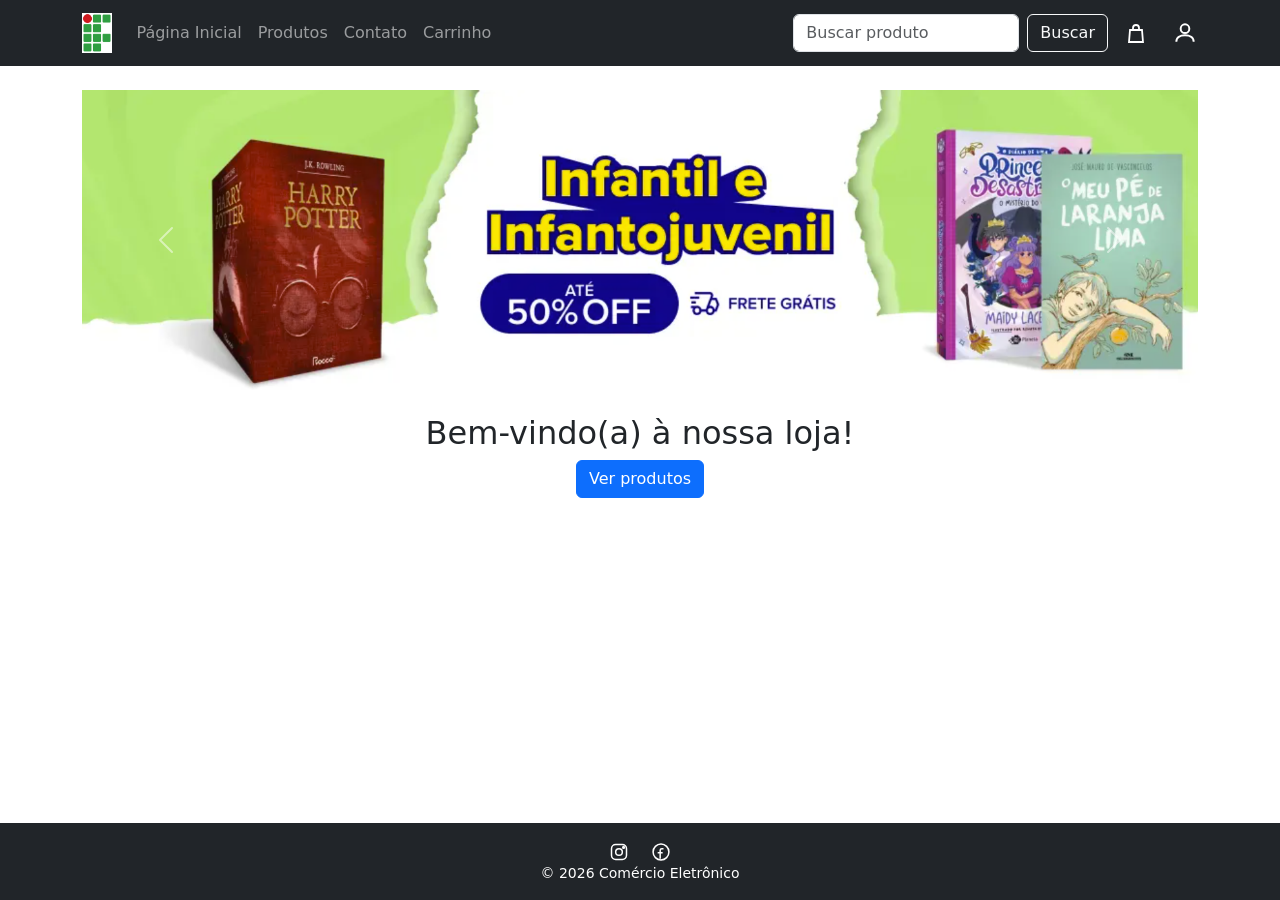
<file: index.html>
<!doctype html>
<html lang="pt-br">
  <head>
    <meta charset="UTF-8" />
    <meta name="viewport" content="width=device-width, initial-scale=1.0" />
    <link
      href="https://cdn.jsdelivr.net/npm/bootstrap@5.3.3/dist/css/bootstrap.min.css"
      rel="stylesheet"
    />
    <!-- Incluindo parte visual do Bootstrap -->
    <link rel="stylesheet" href="css/styles.css" />
  </head>
  <body class="d-flex flex-column min-vh-100">
    <!-- Adicionando classes do Bootstrap para layout flexível e altura mínima da tela -->
    <header id="topo"></header>

    <main class="container py-4 flex-grow-1">
      <!-- Adicionando classes do Bootstrap para container,crescimento flexível -->
      <div id="banner" class="carousel slide mb-4" data-bs-ride="carousel">
        <!-- Adicionando classes do Bootstrap para o carrossel -->
        <div class="carousel-inner">
          <div class="carousel-item active">
            <!-- carousel principal -->
            <img src="img/111211.png" />
            <div class="carousel-caption"></div>
          </div>
          <div class="carousel-item">
            <!--segundo carousel -->
            <img src="img/111256.png" />
            <div class="carousel-caption"></div>
          </div>
        </div>
        <button
          class="carousel-control-prev"
          data-bs-target="#banner"
          data-bs-slide="prev"
        >
          <!-- controles do carrossel -->
          <span class="carousel-control-prev-icon"></span>
          <!-- icone da seta esquerda -->
        </button>
        <button
          class="carousel-control-next"
          data-bs-target="#banner"
          data-bs-slide="next"
        >
          <span class="carousel-control-next-icon"></span>
          <!-- icone da seta direita -->
        </button>
      </div>

      <h2 class="text-center">Bem-vindo(a) à nossa loja!</h2>
      <p class="text-center">
        <a class="btn btn-primary" href="produtos.html">Ver produtos</a>
      </p>
    </main>
    <footer id="rodape"></footer>

    <script src="https://cdn.jsdelivr.net/npm/bootstrap@5.3.3/dist/js/bootstrap.bundle.min.js"></script>
    <script>
      const svg = (w, h, paths) =>
        '<svg width="' +
        w +
        '" height="' +
        h +
        '" viewBox="0 0 24 24" fill="none" stroke="currentColor" stroke-width="1.8">' +
        paths +
        "</svg>"; // funcao com tres parametros largura, altura e paths para criar icones svg

      const ICONE = {
        // objeto com icones svg {(),()}
        carrinho: svg(
          24,
          24,
          '<circle cx="9" cy="20" r="1.3"/><circle cx="18" cy="20" r="1.3"/><path d="M2 3h2l2.4 12.2a2 2 0 0 0 2 1.6h8.6a2 2 0 0 0 2-1.6L21 7H6"/>',
        ),
        pessoa: svg(
          26,
          26,
          '<circle cx="12" cy="8" r="4"/><path d="M4 20c0-4 3.6-6 8-6s8 2 8 6"/>',
        ),
        lixeira: svg(18, 18, '<path d="M4 7h16M9 7V4h6v3M6 7l1 13h10l1-13"/>'),
        instagram: svg(
          20,
          20,
          '<rect x="3" y="3" width="18" height="18" rx="5"/><circle cx="12" cy="12" r="4"/><circle cx="17.5" cy="6.5" r="1"/>',
        ),
        facebook: svg(
          20,
          20,
          '<path d="M15 8h-2a2 2 0 0 0-2 2v10M8 13h6"/><circle cx="12" cy="12" r="9.5"/>',
        ),
        sacola: svg(
          24,
          24,
          '<path d="M6 8h12l1 12H5z"/><path d="M9 8V6a3 3 0 0 1 6 0v2"/>',
        ),
      };
      const PRODUTOS = [
        //array de objetos com os produtos disponiveis na loja [{},{}] id 1 indice 0
        {
          id: 1,
          nome: "Box harry potter scholastic",
          desc: "castelo (caixa azul) - Rowling, J.K. - Rocco - Capa Mole",
          preco: 307.51,
          img: "img/D_NQ_NP_2X_854608-MLA113308795599_062026-F.webp",
        },
        {
          id: 2,
          nome: "O Pequeno Príncipe",
          desc: "Com Aquarelas Do Autor",
          preco: 19.33,
          img: "img/D_NQ_NP_2X_709297-MLB91128453148_092025-F-o-pequeno-principe--com-aquarelas-do-autor.webp",
        },
        {
          id: 3,
          nome: "O diário de uma princesa desastrada 3",
          desc: " Capa Mole",
          preco: 50.84,
          img: "img/D_NQ_NP_2X_856240-MLA112270179054_062026-F.webp",
        },
      ];

      const qtdDe = (id) => Number(localStorage.getItem("carrinho_" + id)) || 0; //quantidade de produto que tem no carrinho se estiver vazio retorna 0

      const totalItens = () =>
        PRODUTOS.reduce((soma, p) => soma + qtdDe(p.id), 0); //constante sem parametros que usa o reduce para percorrer o array de produtos e somar a quantidade de cada produto no carrinho soma o acumulador e p produto atual

      const logado = () => localStorage.getItem("logado") === "sim"; //constante sem parametros que verifica se o usuario esta logado retorna true ou false

      function mostrarMenu() {
        // montar navbar
        const qtd = totalItens(); //pega o que ta em totalItens e coloca em qtd

        let menu; //menu para que esta logado
        if (logado()) {
          menu =
            '<li><a class="dropdown-item" href="meus_dados.html">Meus Dados</a></li>\n' +
            '<li><a class="dropdown-item" href="meus_pedidos.html">Meus Pedidos</a></li>\n' +
            '<li><a class="dropdown-item" href="#" onclick="sair()">Sair</a></li>';
        } else {
          // para quem nao esta logado
          menu =
            '<li><a class="dropdown-item" href="novo_usuario.html">Cadastrar</a></li>\n' +
            '<li><a class="dropdown-item" href="login.html">Entrar</a></li>';
        }

        let iconeCarrinho; // mudanca de icon quando o carrinho esta vazio ou cheio
        if (qtd > 0) {
          iconeCarrinho = ICONE.carrinho;
        } else {
          iconeCarrinho = ICONE.sacola;
        }

        let badge; // montar contador do carinho com bootstrap
        if (qtd > 0) {
          badge =
            '<span class="badge rounded-pill bg-danger position-absolute top-0 start-100 translate-middle">' +
            qtd +
            "</span>";
        } else {
          badge = "";
        }

        document.getElementById("topo").innerHTML = // pega a div com id="topo" e vai colocar HTML dentro dela
          '<nav class="navbar navbar-expand-lg navbar-dark bg-dark">\n' +
          '<div class="container">\n' + // centraliza o conteúdo da navbar
          '<span class="navbar-brand" href="index.html"><img src="img/images.png"></span>\n' + // logo do site, clicando volta pra index.html
          '<button class="navbar-toggler" data-bs-toggle="collapse" data-bs-target="#menu">\n' +
          '<span class="navbar-toggler-icon"></span>\n' + // icone do menu hamburguer
          "</button>\n" +
          '<div class="collapse navbar-collapse" id="menu">\n' + // menu que vai abrir quando clicar no hamburguer
          '<ul class="navbar-nav me-auto">\n' + // lista dos links do menu
          '<li class="nav-item"><a class="nav-link" href="index.html">Página Inicial</a></li>\n' +
          '<li class="nav-item"><a class="nav-link" href="produtos.html">Produtos</a></li>\n' +
          '<li class="nav-item"><a class="nav-link" href="contato.html">Contato</a></li>\n' +
          '<li class="nav-item"><a class="nav-link" href="carrinho.html">Carrinho</a></li>\n' +
          "</ul>\n" + // fecha a lista de links
          '<form class="d-flex me-3 my-2 my-lg-0" onsubmit="pesquisar(event)">\n' + // formulario de busca
          '<input class="form-control me-2" type="search" name="busca" placeholder="Buscar produto" value="' +
          buscaAtual() +
          '">\n' +
          '<button class="btn btn-outline-light" type="submit">Buscar</button>\n' +
          "</form>\n" +
          '<a class="text-white position-relative me-4 fs-4 text-decoration-none" href="carrinho.html">\n' + // link do ícone do carrinho
          iconeCarrinho +
          badge +
          "</a>\n" + // fecha o link do carrinho
          '<div class="dropdown">\n' +
          // ícone de pessoa que abre o menu dropdown quando clicado
          '<a class="text-white text-decoration-none" href="#" data-bs-toggle="dropdown">' + // abre o dropdown quando clicado
          ICONE.pessoa +
          "</a>\n" + // fecha o link do ícone
          ' <ul class="dropdown-menu dropdown-menu-end">' + // itens do menu vem da variável menu
          menu +
          "</ul>\n" +
          " </div>\n" +
          "    </div>\n" +
          "  </div>\n" +
          "</nav>";
      }

      function sair() {
        localStorage.removeItem("logado");
        location.href = "index.html";
      }

      function mostrarRodape() {
        const r = document.getElementById("rodape");
        r.className = "bg-dark text-white text-center py-3 mt-auto";
        r.innerHTML =
          '<span class="mx-2">' +
          ICONE.instagram +
          "</span>\n" +
          '<span class="mx-2">' +
          ICONE.facebook +
          "</span>\n" +
          '<p class="mb-0 small">&copy; 2026 Comércio Eletrônico</p>';
      }

      function buscaAtual() {
        return new URLSearchParams(location.search).get("busca") || "";
      }

      function pesquisar(e) {
        e.preventDefault();
        location.href =
          "produtos.html?busca=" +
          encodeURIComponent(e.target.busca.value.trim());
      }

      mostrarMenu();
      mostrarRodape();
    </script>
  </body>
</html>
</file>
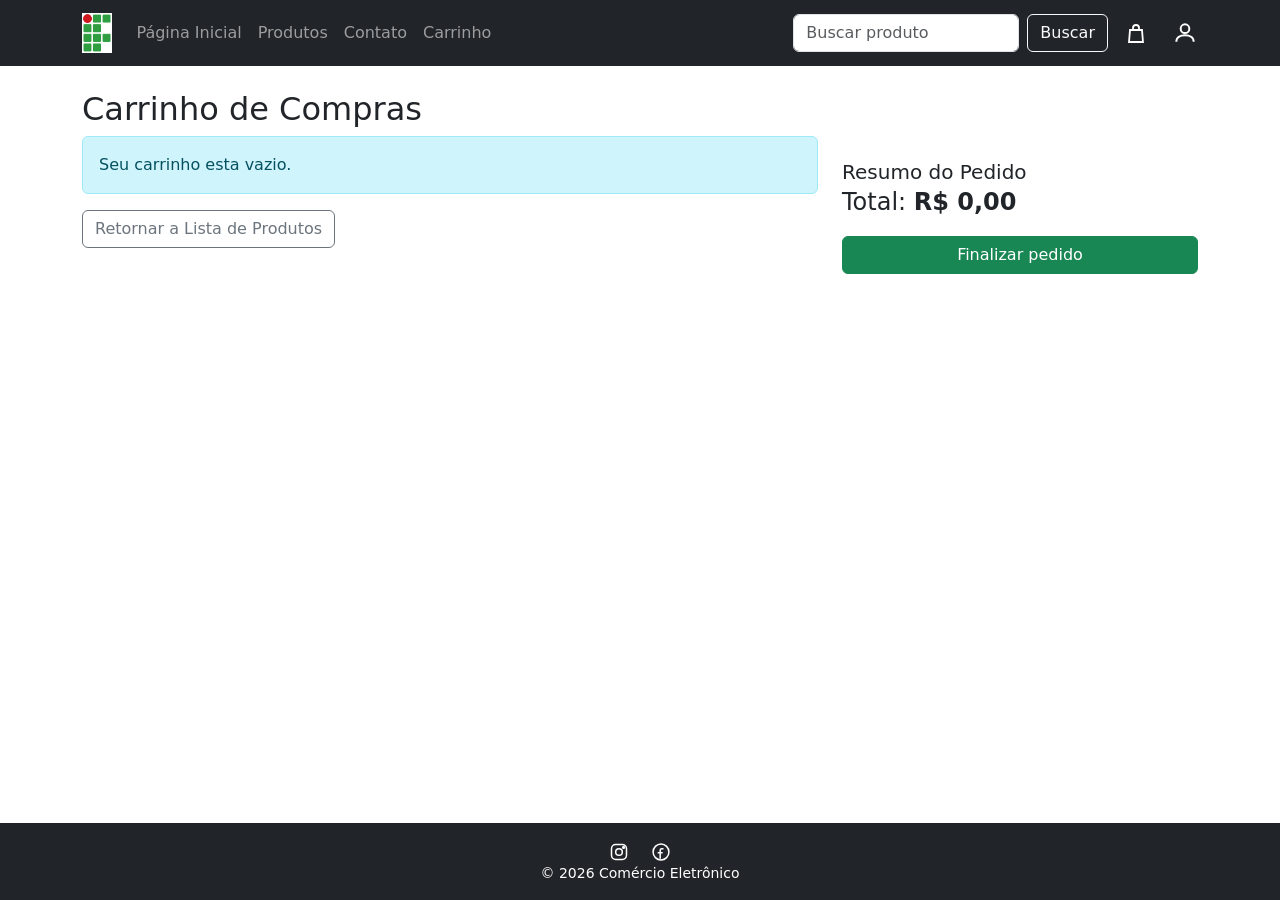
<file: carrinho.html>
<!doctype html>
<html lang="pt-br">
  <head>
    <meta charset="UTF-8" />
    <meta name="viewport" content="width=device-width, initial-scale=1.0" />
    <link
      href="https://cdn.jsdelivr.net/npm/bootstrap@5.3.3/dist/css/bootstrap.min.css"
      rel="stylesheet"
    />
    <link rel="stylesheet" href="css/styles.css" />
  </head>
  <body class="d-flex flex-column min-vh-100">
    <header id="topo"></header>

    <main class="container py-4 flex-grow-1">
      <h2>Carrinho de Compras</h2>
      <div class="row">
        <!--agrupar colunas-->
        <div class="col-lg-8">
          <!-- acupa 8 de 12-->
          <div id="itens-carrinho"></div>
          <a class="btn btn-outline-secondary" href="produtos.html"
            >Retornar a Lista de Produtos</a
          >
          <!--se o carrinho tiver vazio ativa o alert  do mostrar produto-->
        </div>
        <div class="col-lg-4 mt-4">
          <!-- acupa 4 de 12-->
          <div class="card-body">
            <!-- card-body é o corpo do card-->
            <h5 class="card-title">Resumo do Pedido</h5>
            <p class="fs-4">Total: <b id="total"></b></p>
            <!-- fs-4 é o tamanho da fonte-->
            <button
              id="btn-finalizar"
              class="btn btn-success w-100"
              onclick="finalizar()"
            >
              Finalizar pedido
            </button>
          </div>
        </div>
      </div>
    </main>

    <footer id="rodape"></footer>

    <script src="https://cdn.jsdelivr.net/npm/bootstrap@5.3.3/dist/js/bootstrap.bundle.min.js"></script>
    <script>
      const svg = (w, h, paths) =>
        '<svg width="' +
        w +
        '" height="' +
        h +
        '" viewBox="0 0 24 24" fill="none" stroke="currentColor" stroke-width="1.8">' +
        paths +
        "</svg>"; // funcao com tres parametros largura, altura e paths para criar icones svg

      const ICONE = {
        // objeto com icones svg {(),()}
        carrinho: svg(
          24,
          24,
          '<circle cx="9" cy="20" r="1.3"/><circle cx="18" cy="20" r="1.3"/><path d="M2 3h2l2.4 12.2a2 2 0 0 0 2 1.6h8.6a2 2 0 0 0 2-1.6L21 7H6"/>',
        ),
        pessoa: svg(
          26,
          26,
          '<circle cx="12" cy="8" r="4"/><path d="M4 20c0-4 3.6-6 8-6s8 2 8 6"/>',
        ),
        lixeira: svg(18, 18, '<path d="M4 7h16M9 7V4h6v3M6 7l1 13h10l1-13"/>'),
        instagram: svg(
          20,
          20,
          '<rect x="3" y="3" width="18" height="18" rx="5"/><circle cx="12" cy="12" r="4"/><circle cx="17.5" cy="6.5" r="1"/>',
        ),
        facebook: svg(
          20,
          20,
          '<path d="M15 8h-2a2 2 0 0 0-2 2v10M8 13h6"/><circle cx="12" cy="12" r="9.5"/>',
        ),
        sacola: svg(
          24,
          24,
          '<path d="M6 8h12l1 12H5z"/><path d="M9 8V6a3 3 0 0 1 6 0v2"/>',
        ),
      };
      const PRODUTOS = [
        //array de objetos com os produtos disponiveis na loja [{},{}] id 1 indice 0
        {
          id: 1,
          nome: "Box harry potter scholastic",
          desc: "castelo (caixa azul) - Rowling, J.K. - Rocco - Capa Mole",
          preco: 307.51,
          img: "img/D_NQ_NP_2X_854608-MLA113308795599_062026-F.webp",
        },
        {
          id: 2,
          nome: "O Pequeno Príncipe",
          desc: "Com Aquarelas Do Autor",
          preco: 19.33,
          img: "img/D_NQ_NP_2X_709297-MLB91128453148_092025-F-o-pequeno-principe--com-aquarelas-do-autor.webp",
        },
        {
          id: 3,
          nome: "O diário de uma princesa desastrada 3",
          desc: " Capa Mole",
          preco: 50.84,
          img: "img/D_NQ_NP_2X_856240-MLA112270179054_062026-F.webp",
        },
      ];

      const dinheiro = (v) =>
        v.toLocaleString("pt-BR", { style: "currency", currency: "BRL" }); //formata preco para reais

      const qtdDe = (id) => Number(localStorage.getItem("carrinho_" + id)) || 0; //quantidade de produto que tem no carrinho se estiver vazio retorna 0

      const totalItens = () =>
        PRODUTOS.reduce((soma, p) => soma + qtdDe(p.id), 0); //constante sem parametros que usa o reduce para percorrer o array de produtos e somar a quantidade de cada produto no carrinho soma o acumulador e p produto atual

      const logado = () => localStorage.getItem("logado") === "sim"; //constante sem parametros que verifica se o usuario esta logado retorna true ou false

      function mostrarMenu() {
        // montar navbar
        const qtd = totalItens(); //pega o que ta em totalItens e coloca em qtd

        let menu; //menu para que esta logado
        if (logado()) {
          menu =
            '<li><a class="dropdown-item" href="meus_dados.html">Meus Dados</a></li>\n' +
            '<li><a class="dropdown-item" href="meus_pedidos.html">Meus Pedidos</a></li>\n' +
            '<li><a class="dropdown-item" href="#" onclick="sair()">Sair</a></li>';
        } else {
          // para quem nao esta logado
          menu =
            '<li><a class="dropdown-item" href="novo_usuario.html">Cadastrar</a></li>\n' +
            '<li><a class="dropdown-item" href="login.html">Entrar</a></li>';
        }

        let iconeCarrinho; // mudanca de icon quando o carrinho esta vazio ou cheio
        if (qtd > 0) {
          iconeCarrinho = ICONE.carrinho;
        } else {
          iconeCarrinho = ICONE.sacola;
        }

        let badge; // montar contador do carinho com bootstrap
        if (qtd > 0) {
          badge =
            '<span class="badge rounded-pill bg-danger position-absolute top-0 start-100 translate-middle">' +
            qtd +
            "</span>";
        } else {
          badge = "";
        }

        document.getElementById("topo").innerHTML = // pega a div com id="topo" e vai colocar HTML dentro dela
          '<nav class="navbar navbar-expand-lg navbar-dark bg-dark">\n' +
          '<div class="container">\n' + // centraliza o conteúdo da navbar
          '<span class="navbar-brand" href="index.html"><img src="img/images.png"></span>\n' + // logo do site, clicando volta pra index.html
          '<button class="navbar-toggler" data-bs-toggle="collapse" data-bs-target="#menu">\n' +
          '<span class="navbar-toggler-icon"></span>\n' + // icone do menu hamburguer
          "</button>\n" +
          '<div class="collapse navbar-collapse" id="menu">\n' + // menu que vai abrir quando clicar no hamburguer
          '<ul class="navbar-nav me-auto">\n' + // lista dos links do menu
          '<li class="nav-item"><a class="nav-link" href="index.html">Página Inicial</a></li>\n' +
          '<li class="nav-item"><a class="nav-link" href="produtos.html">Produtos</a></li>\n' +
          '<li class="nav-item"><a class="nav-link" href="contato.html">Contato</a></li>\n' +
          '<li class="nav-item"><a class="nav-link" href="carrinho.html">Carrinho</a></li>\n' +
          "</ul>\n" + // fecha a lista de links
          '<form class="d-flex me-3 my-2 my-lg-0" onsubmit="pesquisar(event)">\n' + // formulario de busca
          '<input class="form-control me-2" type="search" name="busca" placeholder="Buscar produto" value="' +
          buscaAtual() +
          '">\n' +
          '<button class="btn btn-outline-light" type="submit">Buscar</button>\n' +
          "</form>\n" +
          '<a class="text-white position-relative me-4 fs-4 text-decoration-none" href="carrinho.html">\n' + // link do ícone do carrinho
          iconeCarrinho +
          badge +
          "</a>\n" + // fecha o link do carrinho
          '<div class="dropdown">\n' +
          // ícone de pessoa que abre o menu dropdown quando clicado
          '<a class="text-white text-decoration-none" href="#" data-bs-toggle="dropdown">' + // abre o dropdown quando clicado
          ICONE.pessoa +
          "</a>\n" + // fecha o link do ícone
          ' <ul class="dropdown-menu dropdown-menu-end">' + // itens do menu vem da variável menu
          menu +
          "</ul>\n" +
          " </div>\n" +
          "    </div>\n" +
          "  </div>\n" +
          "</nav>";
      }

      function sair() {
        localStorage.removeItem("logado");
        location.href = "index.html";
      }

      function mostrarRodape() {
        const r = document.getElementById("rodape");
        r.className = "bg-dark text-white text-center py-3 mt-auto";
        r.innerHTML =
          '<span class="mx-2">' +
          ICONE.instagram +
          "</span>\n" +
          '<span class="mx-2">' +
          ICONE.facebook +
          "</span>\n" +
          '<p class="mb-0 small">&copy; 2026 Comércio Eletrônico</p>';
      }

      function buscaAtual() {
        return new URLSearchParams(location.search).get("busca") || "";
      }

      function pesquisar(e) {
        e.preventDefault();
        location.href =
          "produtos.html?busca=" +
          encodeURIComponent(e.target.busca.value.trim());
      }

      function mudarQtd(id, delta) {
        const nova = qtdDe(id) + delta;
        if (nova <= 0) localStorage.removeItem("carrinho_" + id);
        else localStorage.setItem("carrinho_" + id, nova);
        mostrarMenu();
        mostrarCarrinho();
      }

      function mostrarCarrinho() {
        const noCarrinho = PRODUTOS.filter(function (p) {
          return qtdDe(p.id) > 0;
        });

        let total = 0;

        let html = "";
        if (noCarrinho.length) {
          html = noCarrinho
            .map(function (p) {
              const qtd = qtdDe(p.id); // quantidade daquele produto
              const sub = p.preco * qtd; // subtotal
              total += sub; //  total geral

              return (
                '<div class="card mb-3">\n' +
                '<div class="row g-0 align-items-center">\n' +
                '<div class="col-3">\n' +
                '<img src="' +
                p.img +
                '" class="img-fluid rounded-start" alt="">\n' +
                "</div>\n" +
                '<div class="col-9">\n' + //card
                '<div class="card-body">\n' +
                '<h5 class="card-title">' +
                p.nome +
                "</h5>\n" +
                '<p class="mb-2">' +
                dinheiro(p.preco) +
                " x " +
                qtd +
                " = <b>" +
                dinheiro(sub) +
                "</b></p>\n" +
                '<button class="btn btn-sm btn-outline-secondary" onclick="mudarQtd(' +
                p.id +
                ', -1)">-</button>\n' + // botao de diminuir
                '<span class="mx-2">' +
                qtd +
                "</span>\n" +
                '<button class="btn btn-sm btn-outline-secondary" onclick="mudarQtd(' +
                p.id +
                ', 1)">+</button>\n' + // botao de aumentar
                '<button class="btn btn-sm btn-outline-danger ms-3" onclick="mudarQtd(' +
                p.id +
                ', -999)">' +
                ICONE.lixeira +
                "</button>\n" + // botao de lixeira
                "</div>\n" +
                "</div>\n" +
                "</div>\n" +
                "</div>"
              );
            })
            .join("");
        } else {
          html = '<div class="alert alert-info">Seu carrinho esta vazio.</div>';
        }

        document.getElementById("itens-carrinho").innerHTML = html;

        document.getElementById("total").textContent = dinheiro(total); // atualiza o total

        document.getElementById("parcela").textContent = dinheiro(total / 10); // atualiza a parcela

        document.getElementById("btn-finalizar").disabled = !noCarrinho.length; // desabilita o botão finalizar se não houver itens no carrinho
      }

      function finalizar() {
        if (!totalItens()) return;
        const total = PRODUTOS.reduce(
          (soma, p) => soma + p.preco * qtdDe(p.id),
          0,
        );
        const n = (Number(localStorage.getItem("totalPedidos")) || 0) + 1;
        localStorage.setItem(
          "pedido_" + n,
          new Date().toLocaleDateString("pt-BR") + "|" + total,
        );
        localStorage.setItem("totalPedidos", n);
        PRODUTOS.forEach((p) => localStorage.removeItem("carrinho_" + p.id));
        location.href = "sucesso-pedido.html";
      }

      mostrarMenu();
      mostrarRodape();
      if (document.getElementById("itens-carrinho")) mostrarCarrinho();
    </script>
  </body>
</html>
</file>
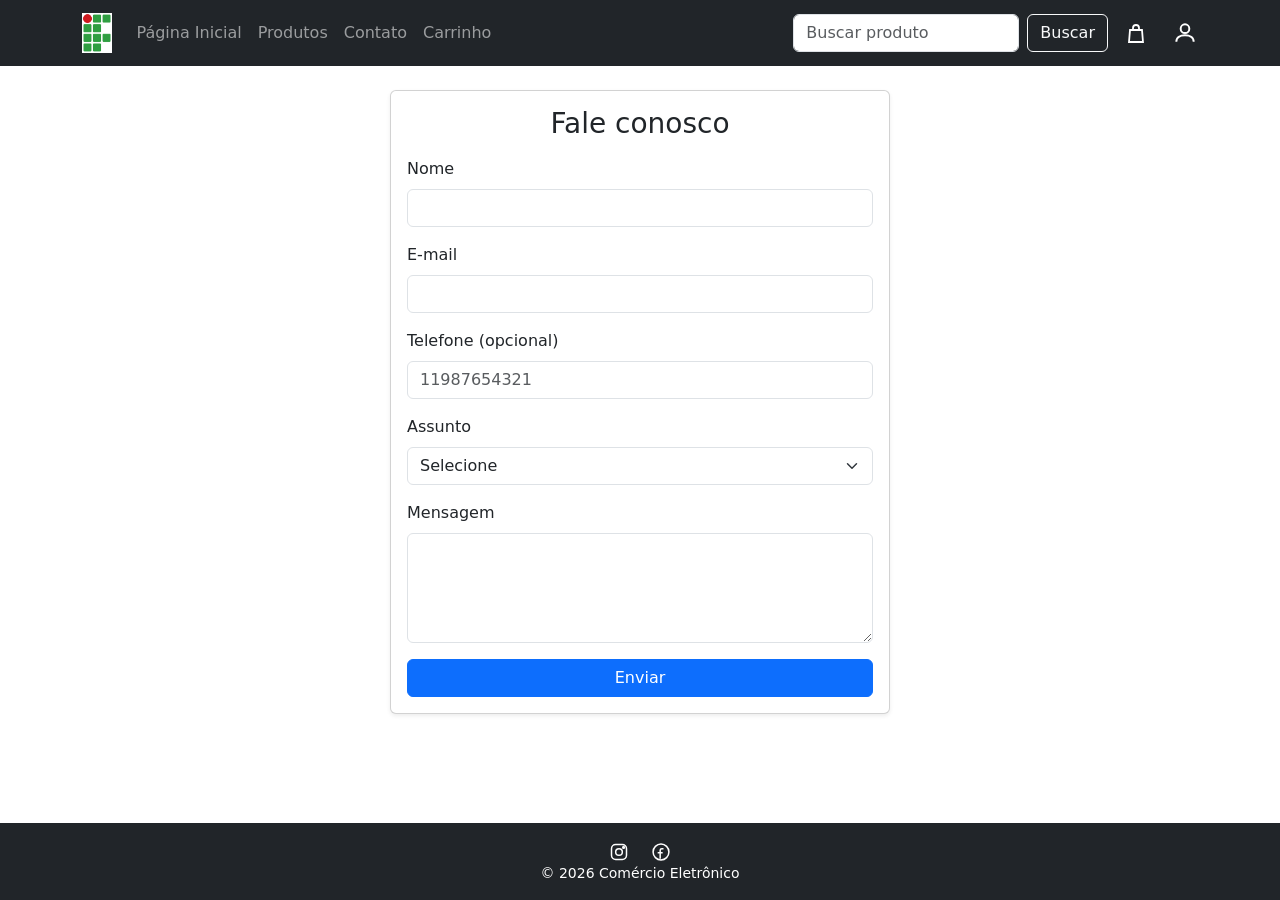
<file: contato.html>
<!doctype html>
<html lang="pt-br">
  <head>
    <meta charset="utf-8" />
    <meta name="viewport" content="width=device-width, initial-scale=1.0" />
    <link
      href="https://cdn.jsdelivr.net/npm/bootstrap@5.3.3/dist/css/bootstrap.min.css"
      rel="stylesheet"
    />
    <link rel="stylesheet" href="css/styles.css" />
  </head>

  <body class="d-flex flex-column min-vh-100">
    <header id="topo"></header>

    <main class="container py-4 flex-grow-1">
      <div class="card mx-auto shadow-sm" style="max-width: 500px">
        <div class="card-body">
          <h3 class="card-title text-center mb-3">Fale conosco</h3>
          <form method="get" action="sucesso-contato.html">
            <div class="mb-3">
              <label class="form-label">Nome</label
              ><input type="text" name="nome" class="form-control" required />
            </div>
            <div class="mb-3">
              <label class="form-label">E-mail</label
              ><input type="email" name="email" class="form-control" required />
            </div>
            <div class="mb-3">
              <label class="form-label">Telefone (opcional)</label
              ><input
                type="tel"
                name="telefone"
                class="form-control"
                pattern="[0-9]{11}"
                placeholder="11987654321"
              />
            </div>
            <div class="mb-3">
              <label class="form-label">Assunto</label
              ><select name="assunto" class="form-select" required>
                <option value="">Selecione</option>
                <option>Dúvida</option>
                <option>Sugestão</option>
                <option>Reclamação</option>
              </select>
            </div>
            <div class="mb-3">
              <label class="form-label">Mensagem</label
              ><textarea
                name="mensagem"
                class="form-control"
                rows="4"
                required
              ></textarea>
            </div>
            <button class="btn btn-primary w-100">Enviar</button>
          </form>
        </div>
      </div>
    </main>

    <footer id="rodape"></footer>

    <script src="https://cdn.jsdelivr.net/npm/bootstrap@5.3.3/dist/js/bootstrap.bundle.min.js"></script>
    <script>
      const svg = (w, h, paths) =>
        '<svg width="' +
        w +
        '" height="' +
        h +
        '" viewBox="0 0 24 24" fill="none" stroke="currentColor" stroke-width="1.8">' +
        paths +
        "</svg>"; // funcao com tres parametros largura, altura e paths para criar icones svg

      const ICONE = {
        // objeto com icones svg {(),()}
        carrinho: svg(
          24,
          24,
          '<circle cx="9" cy="20" r="1.3"/><circle cx="18" cy="20" r="1.3"/><path d="M2 3h2l2.4 12.2a2 2 0 0 0 2 1.6h8.6a2 2 0 0 0 2-1.6L21 7H6"/>',
        ),
        pessoa: svg(
          26,
          26,
          '<circle cx="12" cy="8" r="4"/><path d="M4 20c0-4 3.6-6 8-6s8 2 8 6"/>',
        ),
        lixeira: svg(18, 18, '<path d="M4 7h16M9 7V4h6v3M6 7l1 13h10l1-13"/>'),
        instagram: svg(
          20,
          20,
          '<rect x="3" y="3" width="18" height="18" rx="5"/><circle cx="12" cy="12" r="4"/><circle cx="17.5" cy="6.5" r="1"/>',
        ),
        facebook: svg(
          20,
          20,
          '<path d="M15 8h-2a2 2 0 0 0-2 2v10M8 13h6"/><circle cx="12" cy="12" r="9.5"/>',
        ),
        sacola: svg(
          24,
          24,
          '<path d="M6 8h12l1 12H5z"/><path d="M9 8V6a3 3 0 0 1 6 0v2"/>',
        ),
      };
      const PRODUTOS = [
        //array de objetos com os produtos disponiveis na loja [{},{}] id 1 indice 0
        {
          id: 1,
          nome: "Box harry potter scholastic",
          desc: "castelo (caixa azul) - Rowling, J.K. - Rocco - Capa Mole",
          preco: 307.51,
          img: "img/D_NQ_NP_2X_854608-MLA113308795599_062026-F.webp",
        },
        {
          id: 2,
          nome: "O Pequeno Príncipe",
          desc: "Com Aquarelas Do Autor",
          preco: 19.33,
          img: "img/D_NQ_NP_2X_709297-MLB91128453148_092025-F-o-pequeno-principe--com-aquarelas-do-autor.webp",
        },
        {
          id: 3,
          nome: "O diário de uma princesa desastrada 3",
          desc: " Capa Mole",
          preco: 50.84,
          img: "img/D_NQ_NP_2X_856240-MLA112270179054_062026-F.webp",
        },
      ];

      const qtdDe = (id) => Number(localStorage.getItem("carrinho_" + id)) || 0; //quantidade de produto que tem no carrinho se estiver vazio retorna 0

      const totalItens = () =>
        PRODUTOS.reduce((soma, p) => soma + qtdDe(p.id), 0); //constante sem parametros que usa o reduce para percorrer o array de produtos e somar a quantidade de cada produto no carrinho soma o acumulador e p produto atual

      const logado = () => localStorage.getItem("logado") === "sim"; //constante sem parametros que verifica se o usuario esta logado retorna true ou false

      function mostrarMenu() {
        // montar navbar
        const qtd = totalItens(); //pega o que ta em totalItens e coloca em qtd

        let menu; //menu para que esta logado
        if (logado()) {
          menu =
            '<li><a class="dropdown-item" href="meus_dados.html">Meus Dados</a></li>\n' +
            '<li><a class="dropdown-item" href="meus_pedidos.html">Meus Pedidos</a></li>\n' +
            '<li><a class="dropdown-item" href="#" onclick="sair()">Sair</a></li>';
        } else {
          // para quem nao esta logado
          menu =
            '<li><a class="dropdown-item" href="novo_usuario.html">Cadastrar</a></li>\n' +
            '<li><a class="dropdown-item" href="login.html">Entrar</a></li>';
        }

        let iconeCarrinho; // mudanca de icon quando o carrinho esta vazio ou cheio
        if (qtd > 0) {
          iconeCarrinho = ICONE.carrinho;
        } else {
          iconeCarrinho = ICONE.sacola;
        }

        let badge; // montar contador do carinho com bootstrap
        if (qtd > 0) {
          badge =
            '<span class="badge rounded-pill bg-danger position-absolute top-0 start-100 translate-middle">' +
            qtd +
            "</span>";
        } else {
          badge = "";
        }

        document.getElementById("topo").innerHTML = // pega a div com id="topo" e vai colocar HTML dentro dela
          '<nav class="navbar navbar-expand-lg navbar-dark bg-dark">\n' +
          '<div class="container">\n' + // centraliza o conteúdo da navbar
          '<span class="navbar-brand" href="index.html"><img src="img/images.png"></span>\n' + // logo do site, clicando volta pra index.html
          '<button class="navbar-toggler" data-bs-toggle="collapse" data-bs-target="#menu">\n' +
          '<span class="navbar-toggler-icon"></span>\n' + // icone do menu hamburguer
          "</button>\n" +
          '<div class="collapse navbar-collapse" id="menu">\n' + // menu que vai abrir quando clicar no hamburguer
          '<ul class="navbar-nav me-auto">\n' + // lista dos links do menu
          '<li class="nav-item"><a class="nav-link" href="index.html">Página Inicial</a></li>\n' +
          '<li class="nav-item"><a class="nav-link" href="produtos.html">Produtos</a></li>\n' +
          '<li class="nav-item"><a class="nav-link" href="contato.html">Contato</a></li>\n' +
          '<li class="nav-item"><a class="nav-link" href="carrinho.html">Carrinho</a></li>\n' +
          "</ul>\n" + // fecha a lista de links
          '<form class="d-flex me-3 my-2 my-lg-0" onsubmit="pesquisar(event)">\n' + // formulario de busca
          '<input class="form-control me-2" type="search" name="busca" placeholder="Buscar produto" value="' +
          buscaAtual() +
          '">\n' +
          '<button class="btn btn-outline-light" type="submit">Buscar</button>\n' +
          "</form>\n" +
          '<a class="text-white position-relative me-4 fs-4 text-decoration-none" href="carrinho.html">\n' + // link do ícone do carrinho
          iconeCarrinho +
          badge +
          "</a>\n" + // fecha o link do carrinho
          '<div class="dropdown">\n' +
          // ícone de pessoa que abre o menu dropdown quando clicado
          '<a class="text-white text-decoration-none" href="#" data-bs-toggle="dropdown">' + // abre o dropdown quando clicado
          ICONE.pessoa +
          "</a>\n" + // fecha o link do ícone
          ' <ul class="dropdown-menu dropdown-menu-end">' + // itens do menu vem da variável menu
          menu +
          "</ul>\n" +
          " </div>\n" +
          "    </div>\n" +
          "  </div>\n" +
          "</nav>";
      }

      function sair() {
        localStorage.removeItem("logado");
        location.href = "index.html";
      }

      function mostrarRodape() {
        const r = document.getElementById("rodape");
        r.className = "bg-dark text-white text-center py-3 mt-auto";
        r.innerHTML =
          '<span class="mx-2">' +
          ICONE.instagram +
          "</span>\n" +
          '<span class="mx-2">' +
          ICONE.facebook +
          "</span>\n" +
          '<p class="mb-0 small">&copy; 2026 Comércio Eletrônico</p>';
      }

      function buscaAtual() {
        return new URLSearchParams(location.search).get("busca") || "";
      }

      function pesquisar(e) {
        e.preventDefault();
        location.href =
          "produtos.html?busca=" +
          encodeURIComponent(e.target.busca.value.trim());
      }
      mostrarMenu();
      mostrarRodape();
    </script>
  </body>
</html>
</file>
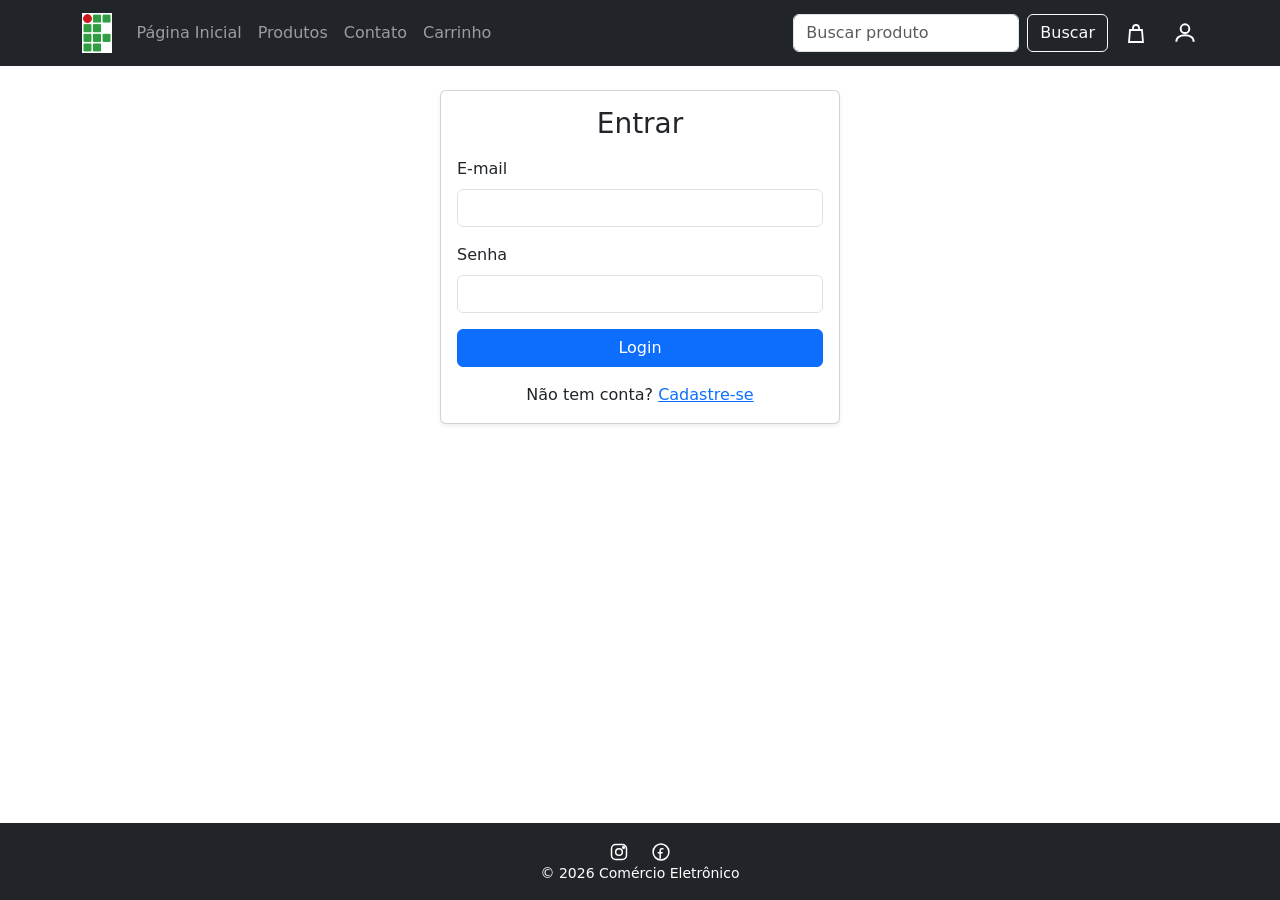
<file: login.html>
<!doctype html>
<html lang="pt-br">
  <head>
    <meta charset="UTF-8" />
    <meta name="viewport" content="width=device-width, initial-scale=1.0" />
    <link
      href="https://cdn.jsdelivr.net/npm/bootstrap@5.3.3/dist/css/bootstrap.min.css"
      rel="stylesheet"
    />
    <link href="css/styles.css" rel="stylesheet" />
  </head>
  <body class="d-flex flex-column min-vh-100">
    <header id="topo"></header>
    <main class="container py-4 flex-grow-1">
      <div class="card mx-auto shadow-sm" style="max-width: 400px">
        <div class="card-body">
          <h3 class="card-title text-center mb-3">Entrar</h3>
          <div id="msg"></div>
          <form onsubmit="entrar(event)">
            <div class="mb-3">
              <label class="form-label">E-mail</label
              ><input type="email" name="email" class="form-control" required />
            </div>
            <div class="mb-3">
              <label class="form-label">Senha</label
              ><input
                type="password"
                name="senha"
                class="form-control"
                required
              />
            </div>
            <button class="btn btn-primary w-100">Login</button>
          </form>
          <p class="text-center mt-3 mb-0">
            Não tem conta? <a href="novo_usuario.html">Cadastre-se</a>
          </p>
        </div>
      </div>
    </main>
    <footer id="rodape"></footer>
    <script src="https://cdn.jsdelivr.net/npm/bootstrap@5.3.3/dist/js/bootstrap.bundle.min.js"></script>
    <script>
      const svg = (w, h, paths) =>
        '<svg width="' +
        w +
        '" height="' +
        h +
        '" viewBox="0 0 24 24" fill="none" stroke="currentColor" stroke-width="1.8">' +
        paths +
        "</svg>"; // funcao com tres parametros largura, altura e paths para criar icones svg

      const ICONE = {
        // objeto com icones svg {(),()}
        carrinho: svg(
          24,
          24,
          '<circle cx="9" cy="20" r="1.3"/><circle cx="18" cy="20" r="1.3"/><path d="M2 3h2l2.4 12.2a2 2 0 0 0 2 1.6h8.6a2 2 0 0 0 2-1.6L21 7H6"/>',
        ),
        pessoa: svg(
          26,
          26,
          '<circle cx="12" cy="8" r="4"/><path d="M4 20c0-4 3.6-6 8-6s8 2 8 6"/>',
        ),
        lixeira: svg(18, 18, '<path d="M4 7h16M9 7V4h6v3M6 7l1 13h10l1-13"/>'),
        instagram: svg(
          20,
          20,
          '<rect x="3" y="3" width="18" height="18" rx="5"/><circle cx="12" cy="12" r="4"/><circle cx="17.5" cy="6.5" r="1"/>',
        ),
        facebook: svg(
          20,
          20,
          '<path d="M15 8h-2a2 2 0 0 0-2 2v10M8 13h6"/><circle cx="12" cy="12" r="9.5"/>',
        ),
        sacola: svg(
          24,
          24,
          '<path d="M6 8h12l1 12H5z"/><path d="M9 8V6a3 3 0 0 1 6 0v2"/>',
        ),
      };
      const PRODUTOS = [
        //array de objetos com os produtos disponiveis na loja [{},{}] id 1 indice 0
        {
          id: 1,
          nome: "Box harry potter scholastic",
          desc: "castelo (caixa azul) - Rowling, J.K. - Rocco - Capa Mole",
          preco: 307.51,
          img: "img/D_NQ_NP_2X_854608-MLA113308795599_062026-F.webp",
        },
        {
          id: 2,
          nome: "O Pequeno Príncipe",
          desc: "Com Aquarelas Do Autor",
          preco: 19.33,
          img: "img/D_NQ_NP_2X_709297-MLB91128453148_092025-F-o-pequeno-principe--com-aquarelas-do-autor.webp",
        },
        {
          id: 3,
          nome: "O diário de uma princesa desastrada 3",
          desc: " Capa Mole",
          preco: 50.84,
          img: "img/D_NQ_NP_2X_856240-MLA112270179054_062026-F.webp",
        },
      ];

      const qtdDe = (id) => Number(localStorage.getItem("carrinho_" + id)) || 0; //quantidade de produto que tem no carrinho se estiver vazio retorna 0

      const totalItens = () =>
        PRODUTOS.reduce((soma, p) => soma + qtdDe(p.id), 0); //constante sem parametros que usa o reduce para percorrer o array de produtos e somar a quantidade de cada produto no carrinho soma o acumulador e p produto atual

      const logado = () => localStorage.getItem("logado") === "sim"; //constante sem parametros que verifica se o usuario esta logado retorna true ou false

      function mostrarMenu() {
        // montar navbar
        const qtd = totalItens(); //pega o que ta em totalItens e coloca em qtd

        let menu; //menu para que esta logado
        if (logado()) {
          menu =
            '<li><a class="dropdown-item" href="meus_dados.html">Meus Dados</a></li>\n' +
            '<li><a class="dropdown-item" href="meus_pedidos.html">Meus Pedidos</a></li>\n' +
            '<li><a class="dropdown-item" href="#" onclick="sair()">Sair</a></li>';
        } else {
          // para quem nao esta logado
          menu =
            '<li><a class="dropdown-item" href="novo_usuario.html">Cadastrar</a></li>\n' +
            '<li><a class="dropdown-item" href="login.html">Entrar</a></li>';
        }

        let iconeCarrinho; // mudanca de icon quando o carrinho esta vazio ou cheio
        if (qtd > 0) {
          iconeCarrinho = ICONE.carrinho;
        } else {
          iconeCarrinho = ICONE.sacola;
        }

        let badge; // montar contador do carinho com bootstrap
        if (qtd > 0) {
          badge =
            '<span class="badge rounded-pill bg-danger position-absolute top-0 start-100 translate-middle">' +
            qtd +
            "</span>";
        } else {
          badge = "";
        }

        document.getElementById("topo").innerHTML = // pega a div com id="topo" e vai colocar HTML dentro dela
          '<nav class="navbar navbar-expand-lg navbar-dark bg-dark">\n' +
          '<div class="container">\n' + // centraliza o conteúdo da navbar
          '<span class="navbar-brand" href="index.html"><img src="img/images.png"></span>\n' + // logo do site, clicando volta pra index.html
          '<button class="navbar-toggler" data-bs-toggle="collapse" data-bs-target="#menu">\n' +
          '<span class="navbar-toggler-icon"></span>\n' + // icone do menu hamburguer
          "</button>\n" +
          '<div class="collapse navbar-collapse" id="menu">\n' + // menu que vai abrir quando clicar no hamburguer
          '<ul class="navbar-nav me-auto">\n' + // lista dos links do menu
          '<li class="nav-item"><a class="nav-link" href="index.html">Página Inicial</a></li>\n' +
          '<li class="nav-item"><a class="nav-link" href="produtos.html">Produtos</a></li>\n' +
          '<li class="nav-item"><a class="nav-link" href="contato.html">Contato</a></li>\n' +
          '<li class="nav-item"><a class="nav-link" href="carrinho.html">Carrinho</a></li>\n' +
          "</ul>\n" + // fecha a lista de links
          '<form class="d-flex me-3 my-2 my-lg-0" onsubmit="pesquisar(event)">\n' + // formulario de busca
          '<input class="form-control me-2" type="search" name="busca" placeholder="Buscar produto" value="' +
          buscaAtual() +
          '">\n' +
          '<button class="btn btn-outline-light" type="submit">Buscar</button>\n' +
          "</form>\n" +
          '<a class="text-white position-relative me-4 fs-4 text-decoration-none" href="carrinho.html">\n' + // link do ícone do carrinho
          iconeCarrinho +
          badge +
          "</a>\n" + // fecha o link do carrinho
          '<div class="dropdown">\n' +
          // ícone de pessoa que abre o menu dropdown quando clicado
          '<a class="text-white text-decoration-none" href="#" data-bs-toggle="dropdown">' + // abre o dropdown quando clicado
          ICONE.pessoa +
          "</a>\n" + // fecha o link do ícone
          ' <ul class="dropdown-menu dropdown-menu-end">' + // itens do menu vem da variável menu
          menu +
          "</ul>\n" +
          " </div>\n" +
          "    </div>\n" +
          "  </div>\n" +
          "</nav>";
      }

      function sair() {
        localStorage.removeItem("logado");
        location.href = "index.html";
      }

      function mostrarRodape() {
        const r = document.getElementById("rodape");
        r.className = "bg-dark text-white text-center py-3 mt-auto";
        r.innerHTML =
          '<span class="mx-2">' +
          ICONE.instagram +
          "</span>\n" +
          '<span class="mx-2">' +
          ICONE.facebook +
          "</span>\n" +
          '<p class="mb-0 small">&copy; 2026 Comércio Eletrônico</p>';
      }

      function buscaAtual() {
        return new URLSearchParams(location.search).get("busca") || "";
      }

      function pesquisar(e) {
        e.preventDefault();
        location.href =
          "produtos.html?busca=" +
          encodeURIComponent(e.target.busca.value.trim());
      }

      function mostraMsg(texto) {
        const m = document.getElementById("msg");
        m.className = "alert alert-danger";
        m.textContent = texto;
      }

      function entrar(e) {
        e.preventDefault();
        const f = e.target;
        const emailOk =
          f.email.value.trim().toLowerCase() ===
          localStorage.getItem("usuario_email");
        const senhaOk = f.senha.value === localStorage.getItem("usuario_senha");
        if (!emailOk || !senhaOk)
          return mostraMsg("E-mail ou senha incorretos.");
        localStorage.setItem("logado", "sim");
        location.href = "index.html";
      }

      mostrarMenu();
      mostrarRodape();
    </script>
  </body>
</html>
</file>
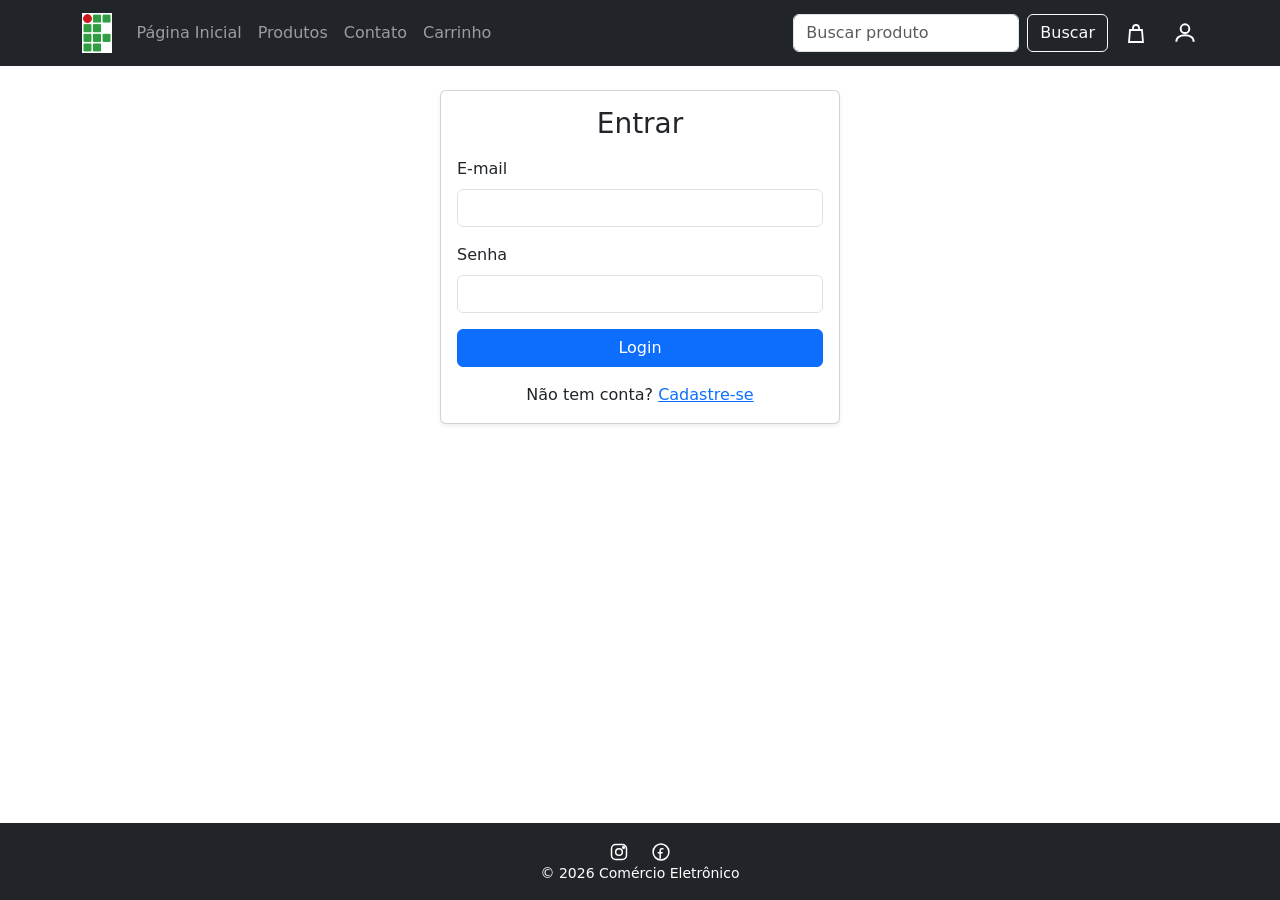
<file: meus_dados.html>
<!doctype html>
<html lang="pt-br">
  <head>
    <meta charset="UTF-8" />
    <meta name="viewport" content="width=device-width, initial-scale=1.0" />
    <link
      href="https://cdn.jsdelivr.net/npm/bootstrap@5.3.3/dist/css/bootstrap.min.css"
      rel="stylesheet"
    />
    <link href="css/styles.css" rel="stylesheet" />
  </head>
  <body class="d-flex flex-column min-vh-100">
    <header id="topo"></header>
    <main class="container py-4 flex-grow-1">
      <h2 class="mb-4">Meus Dados</h2>
      <div class="card"><div class="card-body" id="dados"></div></div>
    </main>
    <footer id="rodape"></footer>
    <script src="https://cdn.jsdelivr.net/npm/bootstrap@5.3.3/dist/js/bootstrap.bundle.min.js"></script>
    <script>
      const svg = (w, h, paths) =>
        '<svg width="' +
        w +
        '" height="' +
        h +
        '" viewBox="0 0 24 24" fill="none" stroke="currentColor" stroke-width="1.8">' +
        paths +
        "</svg>"; // funcao com tres parametros largura, altura e paths para criar icones svg

      const ICONE = {
        // objeto com icones svg {(),()}
        carrinho: svg(
          24,
          24,
          '<circle cx="9" cy="20" r="1.3"/><circle cx="18" cy="20" r="1.3"/><path d="M2 3h2l2.4 12.2a2 2 0 0 0 2 1.6h8.6a2 2 0 0 0 2-1.6L21 7H6"/>',
        ),
        pessoa: svg(
          26,
          26,
          '<circle cx="12" cy="8" r="4"/><path d="M4 20c0-4 3.6-6 8-6s8 2 8 6"/>',
        ),
        lixeira: svg(18, 18, '<path d="M4 7h16M9 7V4h6v3M6 7l1 13h10l1-13"/>'),
        instagram: svg(
          20,
          20,
          '<rect x="3" y="3" width="18" height="18" rx="5"/><circle cx="12" cy="12" r="4"/><circle cx="17.5" cy="6.5" r="1"/>',
        ),
        facebook: svg(
          20,
          20,
          '<path d="M15 8h-2a2 2 0 0 0-2 2v10M8 13h6"/><circle cx="12" cy="12" r="9.5"/>',
        ),
        sacola: svg(
          24,
          24,
          '<path d="M6 8h12l1 12H5z"/><path d="M9 8V6a3 3 0 0 1 6 0v2"/>',
        ),
      };
      const PRODUTOS = [
        //array de objetos com os produtos disponiveis na loja [{},{}] id 1 indice 0
        {
          id: 1,
          nome: "Box harry potter scholastic",
          desc: "castelo (caixa azul) - Rowling, J.K. - Rocco - Capa Mole",
          preco: 307.51,
          img: "img/D_NQ_NP_2X_854608-MLA113308795599_062026-F.webp",
        },
        {
          id: 2,
          nome: "O Pequeno Príncipe",
          desc: "Com Aquarelas Do Autor",
          preco: 19.33,
          img: "img/D_NQ_NP_2X_709297-MLB91128453148_092025-F-o-pequeno-principe--com-aquarelas-do-autor.webp",
        },
        {
          id: 3,
          nome: "O diário de uma princesa desastrada 3",
          desc: " Capa Mole",
          preco: 50.84,
          img: "img/D_NQ_NP_2X_856240-MLA112270179054_062026-F.webp",
        },
      ];

      const qtdDe = (id) => Number(localStorage.getItem("carrinho_" + id)) || 0; //quantidade de produto que tem no carrinho se estiver vazio retorna 0

      const totalItens = () =>
        PRODUTOS.reduce((soma, p) => soma + qtdDe(p.id), 0); //constante sem parametros que usa o reduce para percorrer o array de produtos e somar a quantidade de cada produto no carrinho soma o acumulador e p produto atual

      const logado = () => localStorage.getItem("logado") === "sim"; //constante sem parametros que verifica se o usuario esta logado retorna true ou false

      function mostrarMenu() {
        // montar navbar
        const qtd = totalItens(); //pega o que ta em totalItens e coloca em qtd

        let menu; //menu para que esta logado
        if (logado()) {
          menu =
            '<li><a class="dropdown-item" href="meus_dados.html">Meus Dados</a></li>\n' +
            '<li><a class="dropdown-item" href="meus_pedidos.html">Meus Pedidos</a></li>\n' +
            '<li><a class="dropdown-item" href="#" onclick="sair()">Sair</a></li>';
        } else {
          // para quem nao esta logado
          menu =
            '<li><a class="dropdown-item" href="novo_usuario.html">Cadastrar</a></li>\n' +
            '<li><a class="dropdown-item" href="login.html">Entrar</a></li>';
        }

        let iconeCarrinho; // mudanca de icon quando o carrinho esta vazio ou cheio
        if (qtd > 0) {
          iconeCarrinho = ICONE.carrinho;
        } else {
          iconeCarrinho = ICONE.sacola;
        }

        let badge; // montar contador do carinho com bootstrap
        if (qtd > 0) {
          badge =
            '<span class="badge rounded-pill bg-danger position-absolute top-0 start-100 translate-middle">' +
            qtd +
            "</span>";
        } else {
          badge = "";
        }

        document.getElementById("topo").innerHTML = // pega a div com id="topo" e vai colocar HTML dentro dela
          '<nav class="navbar navbar-expand-lg navbar-dark bg-dark">\n' +
          '<div class="container">\n' + // centraliza o conteúdo da navbar
          '<span class="navbar-brand" href="index.html"><img src="img/images.png"></span>\n' + // logo do site, clicando volta pra index.html
          '<button class="navbar-toggler" data-bs-toggle="collapse" data-bs-target="#menu">\n' +
          '<span class="navbar-toggler-icon"></span>\n' + // icone do menu hamburguer
          "</button>\n" +
          '<div class="collapse navbar-collapse" id="menu">\n' + // menu que vai abrir quando clicar no hamburguer
          '<ul class="navbar-nav me-auto">\n' + // lista dos links do menu
          '<li class="nav-item"><a class="nav-link" href="index.html">Página Inicial</a></li>\n' +
          '<li class="nav-item"><a class="nav-link" href="produtos.html">Produtos</a></li>\n' +
          '<li class="nav-item"><a class="nav-link" href="contato.html">Contato</a></li>\n' +
          '<li class="nav-item"><a class="nav-link" href="carrinho.html">Carrinho</a></li>\n' +
          "</ul>\n" + // fecha a lista de links
          '<form class="d-flex me-3 my-2 my-lg-0" onsubmit="pesquisar(event)">\n' + // formulario de busca
          '<input class="form-control me-2" type="search" name="busca" placeholder="Buscar produto" value="' +
          buscaAtual() +
          '">\n' +
          '<button class="btn btn-outline-light" type="submit">Buscar</button>\n' +
          "</form>\n" +
          '<a class="text-white position-relative me-4 fs-4 text-decoration-none" href="carrinho.html">\n' + // link do ícone do carrinho
          iconeCarrinho +
          badge +
          "</a>\n" + // fecha o link do carrinho
          '<div class="dropdown">\n' +
          // ícone de pessoa que abre o menu dropdown quando clicado
          '<a class="text-white text-decoration-none" href="#" data-bs-toggle="dropdown">' + // abre o dropdown quando clicado
          ICONE.pessoa +
          "</a>\n" + // fecha o link do ícone
          ' <ul class="dropdown-menu dropdown-menu-end">' + // itens do menu vem da variável menu
          menu +
          "</ul>\n" +
          " </div>\n" +
          "    </div>\n" +
          "  </div>\n" +
          "</nav>";
      }

      function sair() {
        localStorage.removeItem("logado");
        location.href = "index.html";
      }

      function mostrarRodape() {
        const r = document.getElementById("rodape");
        r.className = "bg-dark text-white text-center py-3 mt-auto";
        r.innerHTML =
          '<span class="mx-2">' +
          ICONE.instagram +
          "</span>\n" +
          '<span class="mx-2">' +
          ICONE.facebook +
          "</span>\n" +
          '<p class="mb-0 small">&copy; 2026 Comércio Eletrônico</p>';
      }

      function buscaAtual() {
        return new URLSearchParams(location.search).get("busca") || "";
      }

      function pesquisar(e) {
        e.preventDefault();
        location.href =
          "produtos.html?busca=" +
          encodeURIComponent(e.target.busca.value.trim());
      }

      function exigeLogin() {
        if (!logado()) location.href = "login.html";
        return logado();
      }

      function mostarDados() {
        if (!exigeLogin()) return;
        document.getElementById("dados").innerHTML =
          "<p><b>Nome:</b> " +
          localStorage.getItem("usuario_nome") +
          "</p>\n" +
          "<p><b>E-mail:</b> " +
          localStorage.getItem("usuario_email") +
          "</p>";
      }

      mostrarMenu();
      mostrarRodape();
      if (document.getElementById("dados")) mostarDados();
    </script>
  </body>
</html>
</file>
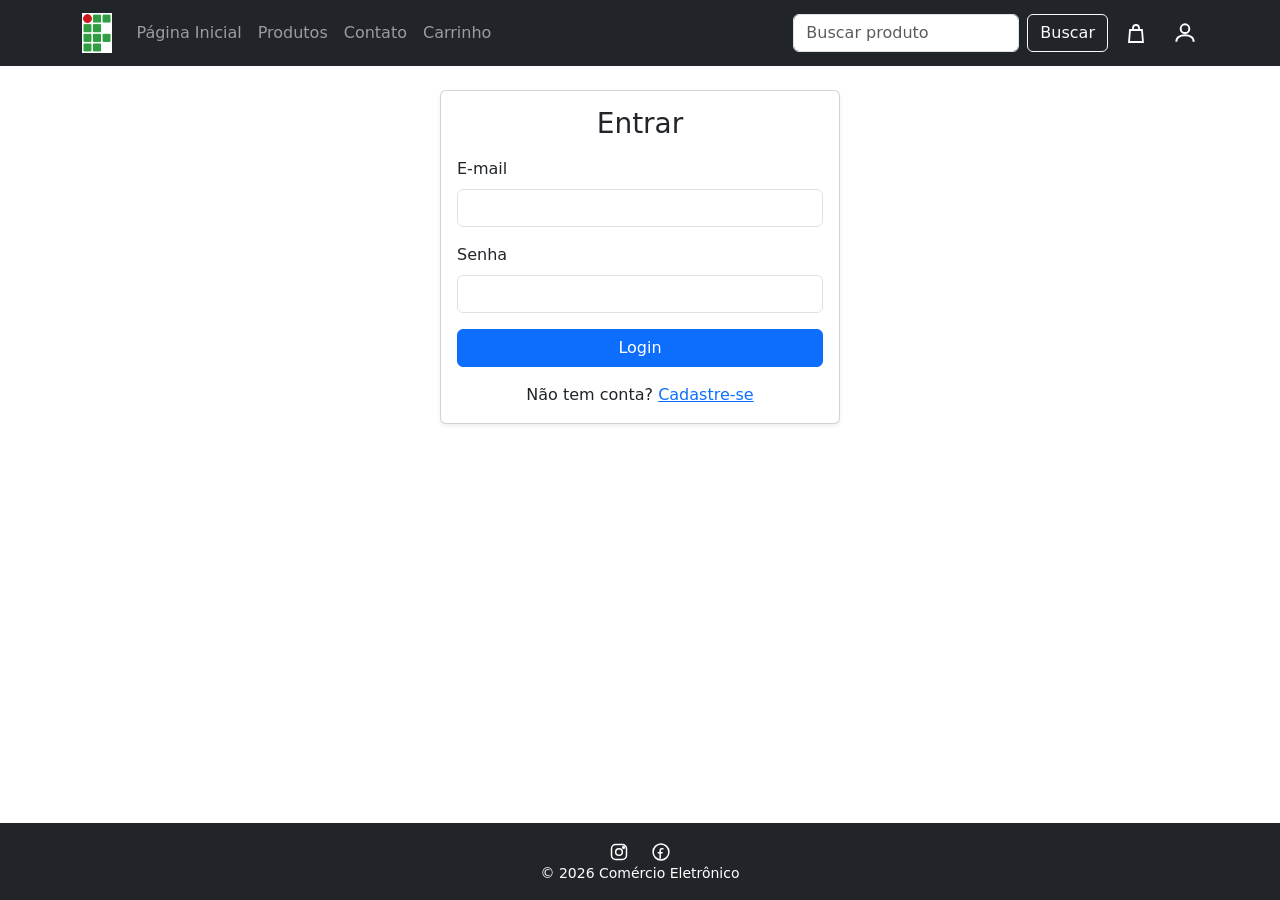
<file: meus_pedidos.html>
<!doctype html>
<html lang="pt-br">
  <head>
    <meta charset="UTF-8" />
    <meta name="viewport" content="width=device-width, initial-scale=1.0" />
    <link
      href="https://cdn.jsdelivr.net/npm/bootstrap@5.3.3/dist/css/bootstrap.min.css"
      rel="stylesheet"
    />
    <link href="css/styles.css" rel="stylesheet" />
  </head>
  <body class="d-flex flex-column min-vh-100">
    <header id="topo"></header>
    <main class="container py-4 flex-grow-1">
      <h2 class="mb-4">Meus Pedidos</h2>
      <ul id="lista-pedidos" class="list-group"></ul>
    </main>
    <footer id="rodape"></footer>
    <script src="https://cdn.jsdelivr.net/npm/bootstrap@5.3.3/dist/js/bootstrap.bundle.min.js"></script>
    <script>
      const svg = (w, h, paths) =>
        '<svg width="' +
        w +
        '" height="' +
        h +
        '" viewBox="0 0 24 24" fill="none" stroke="currentColor" stroke-width="1.8">' +
        paths +
        "</svg>"; // funcao com tres parametros largura, altura e paths para criar icones svg

      const ICONE = {
        // objeto com icones svg {(),()}
        carrinho: svg(
          24,
          24,
          '<circle cx="9" cy="20" r="1.3"/><circle cx="18" cy="20" r="1.3"/><path d="M2 3h2l2.4 12.2a2 2 0 0 0 2 1.6h8.6a2 2 0 0 0 2-1.6L21 7H6"/>',
        ),
        pessoa: svg(
          26,
          26,
          '<circle cx="12" cy="8" r="4"/><path d="M4 20c0-4 3.6-6 8-6s8 2 8 6"/>',
        ),
        lixeira: svg(18, 18, '<path d="M4 7h16M9 7V4h6v3M6 7l1 13h10l1-13"/>'),
        instagram: svg(
          20,
          20,
          '<rect x="3" y="3" width="18" height="18" rx="5"/><circle cx="12" cy="12" r="4"/><circle cx="17.5" cy="6.5" r="1"/>',
        ),
        facebook: svg(
          20,
          20,
          '<path d="M15 8h-2a2 2 0 0 0-2 2v10M8 13h6"/><circle cx="12" cy="12" r="9.5"/>',
        ),
        sacola: svg(
          24,
          24,
          '<path d="M6 8h12l1 12H5z"/><path d="M9 8V6a3 3 0 0 1 6 0v2"/>',
        ),
      };
      const PRODUTOS = [
        //array de objetos com os produtos disponiveis na loja [{},{}] id 1 indice 0
        {
          id: 1,
          nome: "Box harry potter scholastic",
          desc: "castelo (caixa azul) - Rowling, J.K. - Rocco - Capa Mole",
          preco: 307.51,
          img: "img/D_NQ_NP_2X_854608-MLA113308795599_062026-F.webp",
        },
        {
          id: 2,
          nome: "O Pequeno Príncipe",
          desc: "Com Aquarelas Do Autor",
          preco: 19.33,
          img: "img/D_NQ_NP_2X_709297-MLB91128453148_092025-F-o-pequeno-principe--com-aquarelas-do-autor.webp",
        },
        {
          id: 3,
          nome: "O diário de uma princesa desastrada 3",
          desc: " Capa Mole",
          preco: 50.84,
          img: "img/D_NQ_NP_2X_856240-MLA112270179054_062026-F.webp",
        },
      ];

      const dinheiro = (v) =>
        v.toLocaleString("pt-BR", { style: "currency", currency: "BRL" }); //formata preco para reais

      const qtdDe = (id) => Number(localStorage.getItem("carrinho_" + id)) || 0; //quantidade de produto que tem no carrinho se estiver vazio retorna 0

      const totalItens = () =>
        PRODUTOS.reduce((soma, p) => soma + qtdDe(p.id), 0); //constante sem parametros que usa o reduce para percorrer o array de produtos e somar a quantidade de cada produto no carrinho soma o acumulador e p produto atual

      const logado = () => localStorage.getItem("logado") === "sim"; //constante sem parametros que verifica se o usuario esta logado retorna true ou false

      function mostrarMenu() {
        // montar navbar
        const qtd = totalItens(); //pega o que ta em totalItens e coloca em qtd

        let menu; //menu para que esta logado
        if (logado()) {
          menu =
            '<li><a class="dropdown-item" href="meus_dados.html">Meus Dados</a></li>\n' +
            '<li><a class="dropdown-item" href="meus_pedidos.html">Meus Pedidos</a></li>\n' +
            '<li><a class="dropdown-item" href="#" onclick="sair()">Sair</a></li>';
        } else {
          // para quem nao esta logado
          menu =
            '<li><a class="dropdown-item" href="novo_usuario.html">Cadastrar</a></li>\n' +
            '<li><a class="dropdown-item" href="login.html">Entrar</a></li>';
        }

        let iconeCarrinho; // mudanca de icon quando o carrinho esta vazio ou cheio
        if (qtd > 0) {
          iconeCarrinho = ICONE.carrinho;
        } else {
          iconeCarrinho = ICONE.sacola;
        }

        let badge; // montar contador do carinho com bootstrap
        if (qtd > 0) {
          badge =
            '<span class="badge rounded-pill bg-danger position-absolute top-0 start-100 translate-middle">' +
            qtd +
            "</span>";
        } else {
          badge = "";
        }

        document.getElementById("topo").innerHTML = // pega a div com id="topo" e vai colocar HTML dentro dela
          '<nav class="navbar navbar-expand-lg navbar-dark bg-dark">\n' +
          '<div class="container">\n' + // centraliza o conteúdo da navbar
          '<span class="navbar-brand" href="index.html"><img src="img/images.png"></span>\n' + // logo do site, clicando volta pra index.html
          '<button class="navbar-toggler" data-bs-toggle="collapse" data-bs-target="#menu">\n' +
          '<span class="navbar-toggler-icon"></span>\n' + // icone do menu hamburguer
          "</button>\n" +
          '<div class="collapse navbar-collapse" id="menu">\n' + // menu que vai abrir quando clicar no hamburguer
          '<ul class="navbar-nav me-auto">\n' + // lista dos links do menu
          '<li class="nav-item"><a class="nav-link" href="index.html">Página Inicial</a></li>\n' +
          '<li class="nav-item"><a class="nav-link" href="produtos.html">Produtos</a></li>\n' +
          '<li class="nav-item"><a class="nav-link" href="contato.html">Contato</a></li>\n' +
          '<li class="nav-item"><a class="nav-link" href="carrinho.html">Carrinho</a></li>\n' +
          "</ul>\n" + // fecha a lista de links
          '<form class="d-flex me-3 my-2 my-lg-0" onsubmit="pesquisar(event)">\n' + // formulario de busca
          '<input class="form-control me-2" type="search" name="busca" placeholder="Buscar produto" value="' +
          buscaAtual() +
          '">\n' +
          '<button class="btn btn-outline-light" type="submit">Buscar</button>\n' +
          "</form>\n" +
          '<a class="text-white position-relative me-4 fs-4 text-decoration-none" href="carrinho.html">\n' + // link do ícone do carrinho
          iconeCarrinho +
          badge +
          "</a>\n" + // fecha o link do carrinho
          '<div class="dropdown">\n' +
          // ícone de pessoa que abre o menu dropdown quando clicado
          '<a class="text-white text-decoration-none" href="#" data-bs-toggle="dropdown">' + // abre o dropdown quando clicado
          ICONE.pessoa +
          "</a>\n" + // fecha o link do ícone
          ' <ul class="dropdown-menu dropdown-menu-end">' + // itens do menu vem da variável menu
          menu +
          "</ul>\n" +
          " </div>\n" +
          "    </div>\n" +
          "  </div>\n" +
          "</nav>";
      }

      function sair() {
        localStorage.removeItem("logado");
        location.href = "index.html";
      }

      function mostrarRodape() {
        const r = document.getElementById("rodape");
        r.className = "bg-dark text-white text-center py-3 mt-auto";
        r.innerHTML =
          '<span class="mx-2">' +
          ICONE.instagram +
          "</span>\n" +
          '<span class="mx-2">' +
          ICONE.facebook +
          "</span>\n" +
          '<p class="mb-0 small">&copy; 2026 Comércio Eletrônico</p>';
      }

      function buscaAtual() {
        return new URLSearchParams(location.search).get("busca") || "";
      }

      function pesquisar(e) {
        e.preventDefault();
        location.href =
          "produtos.html?busca=" +
          encodeURIComponent(e.target.busca.value.trim());
      }

      function exigeLogin() {
        if (!logado()) location.href = "login.html";
        return logado();
      }

      function mostrarPedidos() {
        if (!exigeLogin()) return;
        const quantos = Number(localStorage.getItem("totalPedidos")) || 0;
        const pedidos = [];
        for (let n = 1; n <= quantos; n++) {
          const partes = localStorage.getItem("pedido_" + n).split("|"); // separa a data e o total do pedido
          const data = partes[0];
          const total = Number(partes[1]);
          pedidos.push({ n, data, total });
        }
        let html = "";

        if (pedidos.length) {
          html = pedidos
            .map(function (p) {
              return (
                '<li class="list-group-item d-flex justify-content-between">\n' +
                "<span>Pedido #" +
                p.n +
                " - " +
                p.data +
                "</span>\n" +
                "<b>" +
                dinheiro(p.total) +
                "</b>\n" +
                "</li>"
              );
            })
            .join("");
        } else {
          html = '<li class="list-group-item">Você ainda não fez pedidos.</li>';
        }

        document.getElementById("lista-pedidos").innerHTML = html;
      }
      mostrarMenu();
      mostrarRodape();
      if (document.getElementById("lista-pedidos")) mostrarPedidos();
    </script>
  </body>
</html>
</file>
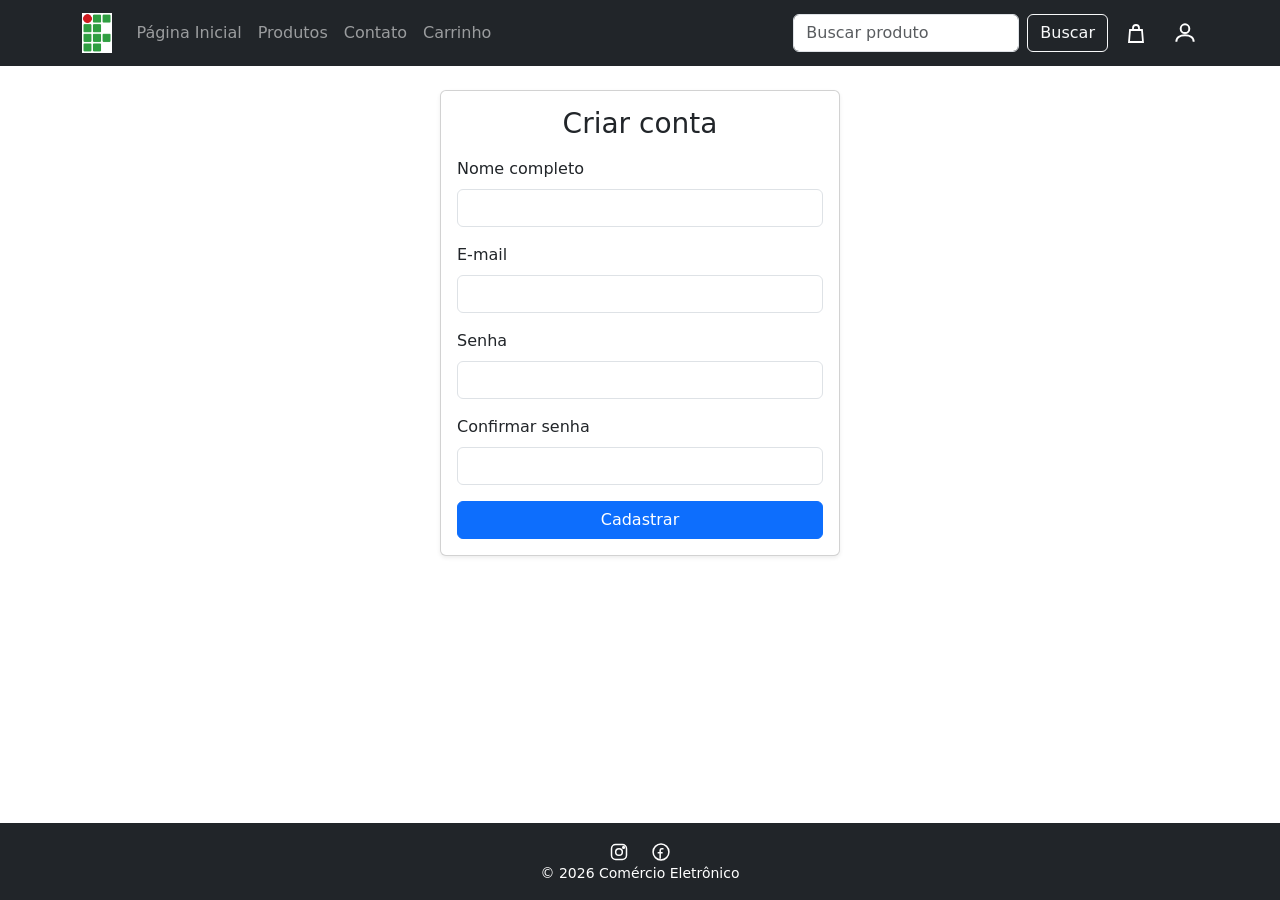
<file: novo_usuario.html>
<!doctype html>
<html lang="pt-br">
  <head>
    <meta charset="UTF-8" />
    <meta name="viewport" content="width=device-width, initial-scale=1.0" />
    <link
      href="https://cdn.jsdelivr.net/npm/bootstrap@5.3.3/dist/css/bootstrap.min.css"
      rel="stylesheet"
    />
    <link href="css/styles.css" rel="stylesheet" />
  </head>
  <body class="d-flex flex-column min-vh-100">
    <header id="topo"></header>
    <main class="container py-4 flex-grow-1">
      <div class="card mx-auto shadow-sm" style="max-width: 400px">
        <div class="card-body">
          <h3 class="card-title text-center mb-3">Criar conta</h3>
          <div id="msg"></div>
          <form onsubmit="cadastrar(event)">
            <div class="mb-3">
              <label class="form-label">Nome completo</label
              ><input type="text" name="nome" class="form-control" required />
            </div>
            <div class="mb-3">
              <label class="form-label">E-mail</label
              ><input type="email" name="email" class="form-control" required />
            </div>
            <div class="mb-3">
              <label class="form-label">Senha</label
              ><input
                type="password"
                name="senha"
                class="form-control"
                required
              />
            </div>
            <div class="mb-3">
              <label class="form-label">Confirmar senha</label
              ><input
                type="password"
                name="confirma"
                class="form-control"
                required
              />
            </div>
            <button class="btn btn-primary w-100">Cadastrar</button>
          </form>
        </div>
      </div>
    </main>
    <footer id="rodape"></footer>
    <script src="https://cdn.jsdelivr.net/npm/bootstrap@5.3.3/dist/js/bootstrap.bundle.min.js"></script>
    <script>
      const svg = (w, h, paths) =>
        '<svg width="' +
        w +
        '" height="' +
        h +
        '" viewBox="0 0 24 24" fill="none" stroke="currentColor" stroke-width="1.8">' +
        paths +
        "</svg>"; // funcao com tres parametros largura, altura e paths para criar icones svg

      const ICONE = {
        // objeto com icones svg {(),()}
        carrinho: svg(
          24,
          24,
          '<circle cx="9" cy="20" r="1.3"/><circle cx="18" cy="20" r="1.3"/><path d="M2 3h2l2.4 12.2a2 2 0 0 0 2 1.6h8.6a2 2 0 0 0 2-1.6L21 7H6"/>',
        ),
        pessoa: svg(
          26,
          26,
          '<circle cx="12" cy="8" r="4"/><path d="M4 20c0-4 3.6-6 8-6s8 2 8 6"/>',
        ),
        lixeira: svg(18, 18, '<path d="M4 7h16M9 7V4h6v3M6 7l1 13h10l1-13"/>'),
        instagram: svg(
          20,
          20,
          '<rect x="3" y="3" width="18" height="18" rx="5"/><circle cx="12" cy="12" r="4"/><circle cx="17.5" cy="6.5" r="1"/>',
        ),
        facebook: svg(
          20,
          20,
          '<path d="M15 8h-2a2 2 0 0 0-2 2v10M8 13h6"/><circle cx="12" cy="12" r="9.5"/>',
        ),
        sacola: svg(
          24,
          24,
          '<path d="M6 8h12l1 12H5z"/><path d="M9 8V6a3 3 0 0 1 6 0v2"/>',
        ),
      };
      const PRODUTOS = [
        //array de objetos com os produtos disponiveis na loja [{},{}] id 1 indice 0
        {
          id: 1,
          nome: "Box harry potter scholastic",
          desc: "castelo (caixa azul) - Rowling, J.K. - Rocco - Capa Mole",
          preco: 307.51,
          img: "img/D_NQ_NP_2X_854608-MLA113308795599_062026-F.webp",
        },
        {
          id: 2,
          nome: "O Pequeno Príncipe",
          desc: "Com Aquarelas Do Autor",
          preco: 19.33,
          img: "img/D_NQ_NP_2X_709297-MLB91128453148_092025-F-o-pequeno-principe--com-aquarelas-do-autor.webp",
        },
        {
          id: 3,
          nome: "O diário de uma princesa desastrada 3",
          desc: " Capa Mole",
          preco: 50.84,
          img: "img/D_NQ_NP_2X_856240-MLA112270179054_062026-F.webp",
        },
      ];

      const qtdDe = (id) => Number(localStorage.getItem("carrinho_" + id)) || 0; //quantidade de produto que tem no carrinho se estiver vazio retorna 0

      const totalItens = () =>
        PRODUTOS.reduce((soma, p) => soma + qtdDe(p.id), 0); //constante sem parametros que usa o reduce para percorrer o array de produtos e somar a quantidade de cada produto no carrinho soma o acumulador e p produto atual

      const logado = () => localStorage.getItem("logado") === "sim"; //constante sem parametros que verifica se o usuario esta logado retorna true ou false

      function mostrarMenu() {
        // montar navbar
        const qtd = totalItens(); //pega o que ta em totalItens e coloca em qtd

        let menu; //menu para que esta logado
        if (logado()) {
          menu =
            '<li><a class="dropdown-item" href="meus_dados.html">Meus Dados</a></li>\n' +
            '<li><a class="dropdown-item" href="meus_pedidos.html">Meus Pedidos</a></li>\n' +
            '<li><a class="dropdown-item" href="#" onclick="sair()">Sair</a></li>';
        } else {
          // para quem nao esta logado
          menu =
            '<li><a class="dropdown-item" href="novo_usuario.html">Cadastrar</a></li>\n' +
            '<li><a class="dropdown-item" href="login.html">Entrar</a></li>';
        }

        let iconeCarrinho; // mudanca de icon quando o carrinho esta vazio ou cheio
        if (qtd > 0) {
          iconeCarrinho = ICONE.carrinho;
        } else {
          iconeCarrinho = ICONE.sacola;
        }

        let badge; // montar contador do carinho com bootstrap
        if (qtd > 0) {
          badge =
            '<span class="badge rounded-pill bg-danger position-absolute top-0 start-100 translate-middle">' +
            qtd +
            "</span>";
        } else {
          badge = "";
        }

        document.getElementById("topo").innerHTML = // pega a div com id="topo" e vai colocar HTML dentro dela
          '<nav class="navbar navbar-expand-lg navbar-dark bg-dark">\n' +
          '<div class="container">\n' + // centraliza o conteúdo da navbar
          '<span class="navbar-brand" href="index.html"><img src="img/images.png"></span>\n' + // logo do site, clicando volta pra index.html
          '<button class="navbar-toggler" data-bs-toggle="collapse" data-bs-target="#menu">\n' +
          '<span class="navbar-toggler-icon"></span>\n' + // icone do menu hamburguer
          "</button>\n" +
          '<div class="collapse navbar-collapse" id="menu">\n' + // menu que vai abrir quando clicar no hamburguer
          '<ul class="navbar-nav me-auto">\n' + // lista dos links do menu
          '<li class="nav-item"><a class="nav-link" href="index.html">Página Inicial</a></li>\n' +
          '<li class="nav-item"><a class="nav-link" href="produtos.html">Produtos</a></li>\n' +
          '<li class="nav-item"><a class="nav-link" href="contato.html">Contato</a></li>\n' +
          '<li class="nav-item"><a class="nav-link" href="carrinho.html">Carrinho</a></li>\n' +
          "</ul>\n" + // fecha a lista de links
          '<form class="d-flex me-3 my-2 my-lg-0" onsubmit="pesquisar(event)">\n' + // formulario de busca
          '<input class="form-control me-2" type="search" name="busca" placeholder="Buscar produto" value="' +
          buscaAtual() +
          '">\n' +
          '<button class="btn btn-outline-light" type="submit">Buscar</button>\n' +
          "</form>\n" +
          '<a class="text-white position-relative me-4 fs-4 text-decoration-none" href="carrinho.html">\n' + // link do ícone do carrinho
          iconeCarrinho +
          badge +
          "</a>\n" + // fecha o link do carrinho
          '<div class="dropdown">\n' +
          // ícone de pessoa que abre o menu dropdown quando clicado
          '<a class="text-white text-decoration-none" href="#" data-bs-toggle="dropdown">' + // abre o dropdown quando clicado
          ICONE.pessoa +
          "</a>\n" + // fecha o link do ícone
          ' <ul class="dropdown-menu dropdown-menu-end">' + // itens do menu vem da variável menu
          menu +
          "</ul>\n" +
          " </div>\n" +
          "    </div>\n" +
          "  </div>\n" +
          "</nav>";
      }

      function sair() {
        localStorage.removeItem("logado");
        location.href = "index.html";
      }

      function mostrarRodape() {
        const r = document.getElementById("rodape");
        r.className = "bg-dark text-white text-center py-3 mt-auto";
        r.innerHTML =
          '<span class="mx-2">' +
          ICONE.instagram +
          "</span>\n" +
          '<span class="mx-2">' +
          ICONE.facebook +
          "</span>\n" +
          '<p class="mb-0 small">&copy; 2026 Comércio Eletrônico</p>';
      }

      function buscaAtual() {
        return new URLSearchParams(location.search).get("busca") || "";
      }

      function pesquisar(e) {
        e.preventDefault();
        location.href =
          "produtos.html?busca=" +
          encodeURIComponent(e.target.busca.value.trim());
      }

      function mostraMsg(texto) {
        const m = document.getElementById("msg");
        m.className = "alert alert-danger";
        m.textContent = texto;
      }

      function cadastrar(e) {
        e.preventDefault();
        const f = e.target;
        if (f.nome.value.trim().length < 2)
          return mostraMsg("Digite seu nome.");
        if (f.senha.value.length < 4)
          return mostraMsg("A senha precisa ter pelo menos 4 caracteres.");
        if (f.senha.value !== f.confirma.value)
          return mostraMsg("As senhas não conferem.");
        localStorage.setItem("usuario_nome", f.nome.value.trim());
        localStorage.setItem(
          "usuario_email",
          f.email.value.trim().toLowerCase(),
        );
        localStorage.setItem("usuario_senha", f.senha.value);
        location.href = "login.html";
      }

      mostrarMenu();
      mostrarRodape();
    </script>
  </body>
</html>
</file>
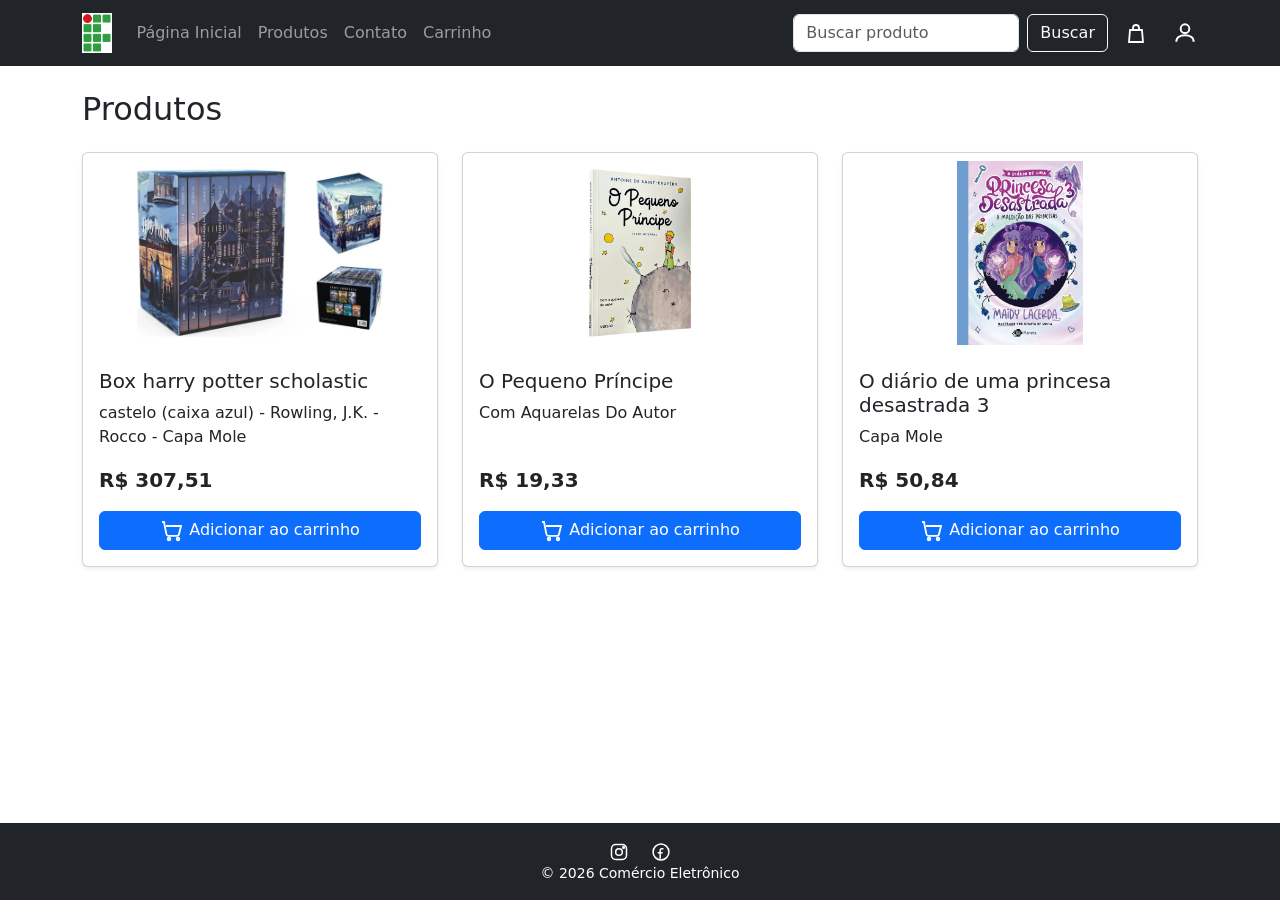
<file: produtos.html>
<!doctype html>
<html lang="pt-br">
  <head>
    <meta charset="UTF-8" />
    <meta name="viewport" content="width=device-width, initial-scale=1.0" />
    <link
      href="https://cdn.jsdelivr.net/npm/bootstrap@5.3.3/dist/css/bootstrap.min.css"
      rel="stylesheet"
    />
    <link rel="stylesheet" href="css/styles.css" />
  </head>
  <body class="d-flex flex-column min-vh-100">
    <header id="topo"></header>

    <main class="container py-4 flex-grow-1">
      <h2 class="mb-4">Produtos</h2>
      <div id="lista-produtos" class="row row-cols-1 row-cols-md-3 g-4"></div>
    </main>

    <footer id="rodape"></footer>

    <script src="https://cdn.jsdelivr.net/npm/bootstrap@5.3.3/dist/js/bootstrap.bundle.min.js"></script>
    <script>
      const svg = (w, h, paths) =>
        '<svg width="' +
        w +
        '" height="' +
        h +
        '" viewBox="0 0 24 24" fill="none" stroke="currentColor" stroke-width="1.8">' +
        paths +
        "</svg>"; // funcao com tres parametros largura, altura e paths para criar icones svg

      const ICONE = {
        // objeto com icones svg {(),()}
        carrinho: svg(
          24,
          24,
          '<circle cx="9" cy="20" r="1.3"/><circle cx="18" cy="20" r="1.3"/><path d="M2 3h2l2.4 12.2a2 2 0 0 0 2 1.6h8.6a2 2 0 0 0 2-1.6L21 7H6"/>',
        ),
        pessoa: svg(
          26,
          26,
          '<circle cx="12" cy="8" r="4"/><path d="M4 20c0-4 3.6-6 8-6s8 2 8 6"/>',
        ),
        lixeira: svg(18, 18, '<path d="M4 7h16M9 7V4h6v3M6 7l1 13h10l1-13"/>'),
        instagram: svg(
          20,
          20,
          '<rect x="3" y="3" width="18" height="18" rx="5"/><circle cx="12" cy="12" r="4"/><circle cx="17.5" cy="6.5" r="1"/>',
        ),
        facebook: svg(
          20,
          20,
          '<path d="M15 8h-2a2 2 0 0 0-2 2v10M8 13h6"/><circle cx="12" cy="12" r="9.5"/>',
        ),
        sacola: svg(
          24,
          24,
          '<path d="M6 8h12l1 12H5z"/><path d="M9 8V6a3 3 0 0 1 6 0v2"/>',
        ),
      };
      const PRODUTOS = [
        //array de objetos com os produtos disponiveis na loja [{},{}] id 1 indice 0
        {
          id: 1,
          nome: "Box harry potter scholastic",
          desc: "castelo (caixa azul) - Rowling, J.K. - Rocco - Capa Mole",
          preco: 307.51,
          img: "img/D_NQ_NP_2X_854608-MLA113308795599_062026-F.webp",
        },
        {
          id: 2,
          nome: "O Pequeno Príncipe",
          desc: "Com Aquarelas Do Autor",
          preco: 19.33,
          img: "img/D_NQ_NP_2X_709297-MLB91128453148_092025-F-o-pequeno-principe--com-aquarelas-do-autor.webp",
        },
        {
          id: 3,
          nome: "O diário de uma princesa desastrada 3",
          desc: " Capa Mole",
          preco: 50.84,
          img: "img/D_NQ_NP_2X_856240-MLA112270179054_062026-F.webp",
        },
      ];

      const dinheiro = (v) =>
        v.toLocaleString("pt-BR", { style: "currency", currency: "BRL" }); //formata preco para reais

      const qtdDe = (id) => Number(localStorage.getItem("carrinho_" + id)) || 0; //quantidade de produto que tem no carrinho se estiver vazio retorna 0

      const totalItens = () =>
        PRODUTOS.reduce((soma, p) => soma + qtdDe(p.id), 0); //constante sem parametros que usa o reduce para percorrer o array de produtos e somar a quantidade de cada produto no carrinho soma o acumulador e p produto atual

      const logado = () => localStorage.getItem("logado") === "sim"; //constante sem parametros que verifica se o usuario esta logado retorna true ou false

      function mostrarMenu() {
        // montar navbar
        const qtd = totalItens(); //pega o que ta em totalItens e coloca em qtd

        let menu; //menu para que esta logado
        if (logado()) {
          menu =
            '<li><a class="dropdown-item" href="meus_dados.html">Meus Dados</a></li>\n' +
            '<li><a class="dropdown-item" href="meus_pedidos.html">Meus Pedidos</a></li>\n' +
            '<li><a class="dropdown-item" href="#" onclick="sair()">Sair</a></li>';
        } else {
          // para quem nao esta logado
          menu =
            '<li><a class="dropdown-item" href="novo_usuario.html">Cadastrar</a></li>\n' +
            '<li><a class="dropdown-item" href="login.html">Entrar</a></li>';
        }

        let iconeCarrinho; // mudanca de icon quando o carrinho esta vazio ou cheio
        if (qtd > 0) {
          iconeCarrinho = ICONE.carrinho;
        } else {
          iconeCarrinho = ICONE.sacola;
        }

        let badge; // montar contador do carinho com bootstrap
        if (qtd > 0) {
          badge =
            '<span class="badge rounded-pill bg-danger position-absolute top-0 start-100 translate-middle">' +
            qtd +
            "</span>";
        } else {
          badge = "";
        }

        document.getElementById("topo").innerHTML = // pega a div com id="topo" e vai colocar HTML dentro dela
          '<nav class="navbar navbar-expand-lg navbar-dark bg-dark">\n' +
          '<div class="container">\n' + // centraliza o conteúdo da navbar
          '<span class="navbar-brand" href="index.html"><img src="img/images.png"></span>\n' + // logo do site, clicando volta pra index.html
          '<button class="navbar-toggler" data-bs-toggle="collapse" data-bs-target="#menu">\n' +
          '<span class="navbar-toggler-icon"></span>\n' + // icone do menu hamburguer
          "</button>\n" +
          '<div class="collapse navbar-collapse" id="menu">\n' + // menu que vai abrir quando clicar no hamburguer
          '<ul class="navbar-nav me-auto">\n' + // lista dos links do menu
          '<li class="nav-item"><a class="nav-link" href="index.html">Página Inicial</a></li>\n' +
          '<li class="nav-item"><a class="nav-link" href="produtos.html">Produtos</a></li>\n' +
          '<li class="nav-item"><a class="nav-link" href="contato.html">Contato</a></li>\n' +
          '<li class="nav-item"><a class="nav-link" href="carrinho.html">Carrinho</a></li>\n' +
          "</ul>\n" + // fecha a lista de links
          '<form class="d-flex me-3 my-2 my-lg-0" onsubmit="pesquisar(event)">\n' + // formulario de busca
          '<input class="form-control me-2" type="search" name="busca" placeholder="Buscar produto" value="' +
          buscaAtual() +
          '">\n' +
          '<button class="btn btn-outline-light" type="submit">Buscar</button>\n' +
          "</form>\n" +
          '<a class="text-white position-relative me-4 fs-4 text-decoration-none" href="carrinho.html">\n' + // link do ícone do carrinho
          iconeCarrinho +
          badge +
          "</a>\n" + // fecha o link do carrinho
          '<div class="dropdown">\n' +
          // ícone de pessoa que abre o menu dropdown quando clicado
          '<a class="text-white text-decoration-none" href="#" data-bs-toggle="dropdown">' + // abre o dropdown quando clicado
          ICONE.pessoa +
          "</a>\n" + // fecha o link do ícone
          ' <ul class="dropdown-menu dropdown-menu-end">' + // itens do menu vem da variável menu
          menu +
          "</ul>\n" +
          " </div>\n" +
          "    </div>\n" +
          "  </div>\n" +
          "</nav>";
      }

      function sair() {
        localStorage.removeItem("logado");
        location.href = "index.html";
      }

      function mostrarRodape() {
        const r = document.getElementById("rodape");
        r.className = "bg-dark text-white text-center py-3 mt-auto";
        r.innerHTML =
          '<span class="mx-2">' +
          ICONE.instagram +
          "</span>\n" +
          '<span class="mx-2">' +
          ICONE.facebook +
          "</span>\n" +
          '<p class="mb-0 small">&copy; 2026 Comércio Eletrônico</p>';
      }

      function buscaAtual() {
        return new URLSearchParams(location.search).get("busca") || "";
      }

      function pesquisar(e) {
        e.preventDefault();
        location.href =
          "produtos.html?busca=" +
          encodeURIComponent(e.target.busca.value.trim());
      }

      function mostrarProdutos() {
        const busca = buscaAtual().toLowerCase();
        // filter: fica so com os produtos que tem o texto da busca no nome
        const lista = PRODUTOS.filter(function (p) {
          return p.nome.toLowerCase().includes(busca);
        });
        if (lista.length === 0) {
          document.getElementById("lista-produtos").innerHTML =
            '<div class="col-12"><div class="alert alert-warning">Nenhum produto encontrado.</div></div>';
          return;
        }
        document.getElementById("lista-produtos").innerHTML = lista
          .map(function (p) {
            return (
              '<div class="col">\n' +
              '<div class="card h-100 shadow-sm">\n' +
              '<img src="' +
              p.img +
              '" class="card-img-top">\n' +
              '<div class="card-body d-flex flex-column">\n' +
              '<h5 class="card-title">' +
              p.nome +
              "</h5>\n" +
              '<p class="card-text">' +
              p.desc +
              "</p>\n" +
              '<p class="fs-5 fw-bold mt-auto">' +
              dinheiro(p.preco) +
              "</p>\n" +
              '<button class="btn btn-primary" onclick="adicionar(' +
              p.id +
              ')">\n' +
              ICONE.carrinho +
              " Adicionar ao carrinho</button>\n" +
              "</div>\n" +
              "</div>\n" +
              "</div>"
            );
          })
          .join("");
      }

      function adicionar(id) {
        localStorage.setItem("carrinho_" + id, qtdDe(id) + 1);
        mostrarMenu();
      }

      mostrarMenu();
      mostrarRodape();
      if (document.getElementById("lista-produtos")) mostrarProdutos();
    </script>
  </body>
</html>
</file>
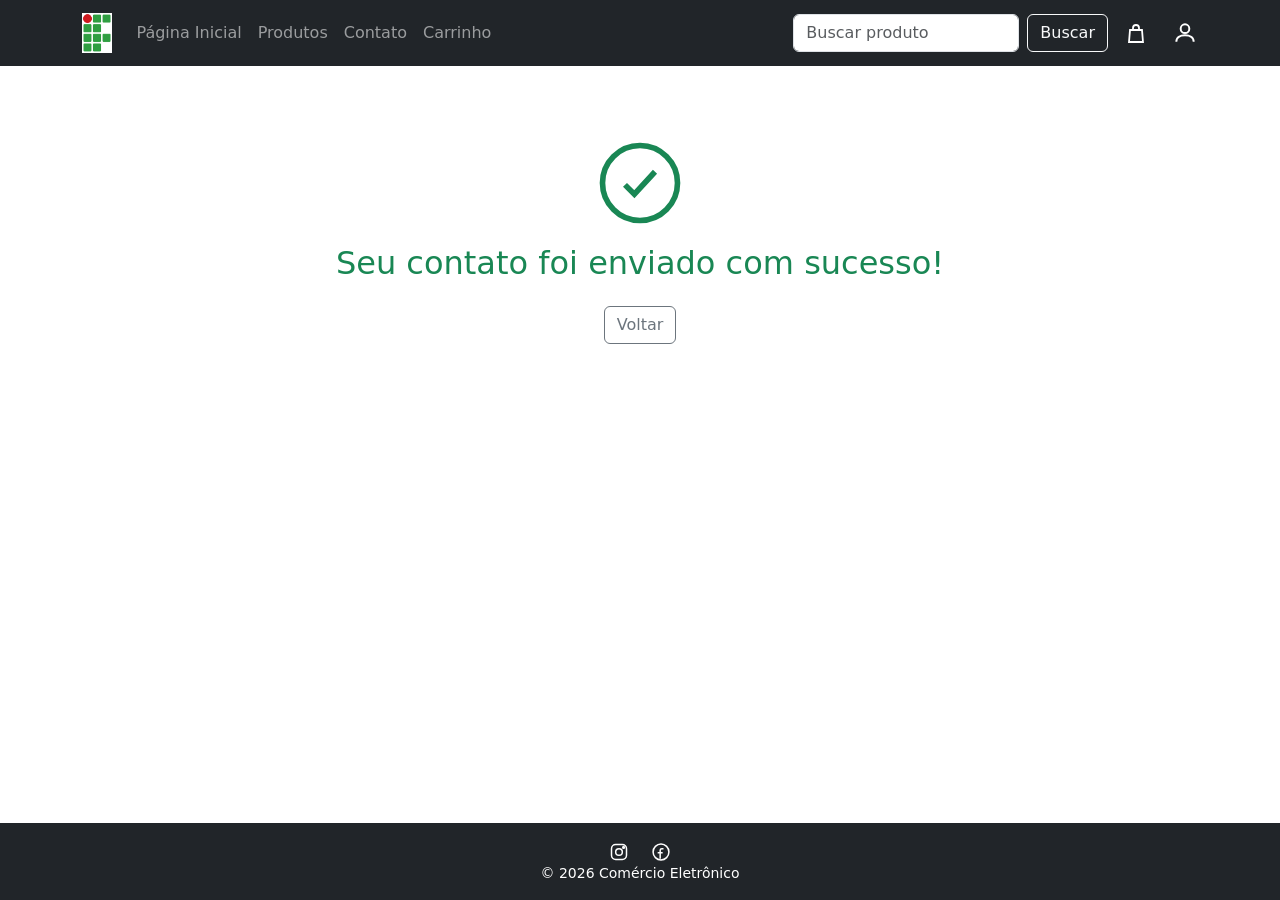
<file: sucesso-contato.html>
<!doctype html>
<html lang="pt-br">
  <head>
    <meta charset="UTF-8" />
    <meta name="viewport" content="width=device-width, initial-scale=1.0" />
    <link
      href="https://cdn.jsdelivr.net/npm/bootstrap@5.3.3/dist/css/bootstrap.min.css"
      rel="stylesheet"
    />
    <link rel="stylesheet" href="css/styles.css" />
  </head>
  <body class="d-flex flex-column min-vh-100">
    <header id="topo"></header>
    <main class="container py-4 flex-grow-1">
      <div class="text-center py-5">
        <div class="text-success">
          <svg
            width="90"
            height="90"
            viewBox="0 0 24 24"
            fill="none"
            stroke="currentColor"
            stroke-width="1.5"
          >
            <circle cx="12" cy="12" r="10" />
            <path d="M8 12.5l2.5 2.5L16 9" />
          </svg>
        </div>
        <h2 class="text-success mt-3">Seu contato foi enviado com sucesso!</h2>
        <a class="btn btn-outline-secondary mt-3" href="contato.html">Voltar</a>
      </div>
    </main>
    <footer id="rodape"></footer>
    <script src="https://cdn.jsdelivr.net/npm/bootstrap@5.3.3/dist/js/bootstrap.bundle.min.js"></script>
    <script>
      const svg = (w, h, paths) =>
        '<svg width="' +
        w +
        '" height="' +
        h +
        '" viewBox="0 0 24 24" fill="none" stroke="currentColor" stroke-width="1.8">' +
        paths +
        "</svg>"; // funcao com tres parametros largura, altura e paths para criar icones svg

      const ICONE = {
        // objeto com icones svg {(),()}
        carrinho: svg(
          24,
          24,
          '<circle cx="9" cy="20" r="1.3"/><circle cx="18" cy="20" r="1.3"/><path d="M2 3h2l2.4 12.2a2 2 0 0 0 2 1.6h8.6a2 2 0 0 0 2-1.6L21 7H6"/>',
        ),
        pessoa: svg(
          26,
          26,
          '<circle cx="12" cy="8" r="4"/><path d="M4 20c0-4 3.6-6 8-6s8 2 8 6"/>',
        ),
        lixeira: svg(18, 18, '<path d="M4 7h16M9 7V4h6v3M6 7l1 13h10l1-13"/>'),
        instagram: svg(
          20,
          20,
          '<rect x="3" y="3" width="18" height="18" rx="5"/><circle cx="12" cy="12" r="4"/><circle cx="17.5" cy="6.5" r="1"/>',
        ),
        facebook: svg(
          20,
          20,
          '<path d="M15 8h-2a2 2 0 0 0-2 2v10M8 13h6"/><circle cx="12" cy="12" r="9.5"/>',
        ),
        sacola: svg(
          24,
          24,
          '<path d="M6 8h12l1 12H5z"/><path d="M9 8V6a3 3 0 0 1 6 0v2"/>',
        ),
      };
      const PRODUTOS = [
        //array de objetos com os produtos disponiveis na loja [{},{}] id 1 indice 0
        {
          id: 1,
          nome: "Box harry potter scholastic",
          desc: "castelo (caixa azul) - Rowling, J.K. - Rocco - Capa Mole",
          preco: 307.51,
          img: "img/D_NQ_NP_2X_854608-MLA113308795599_062026-F.webp",
        },
        {
          id: 2,
          nome: "O Pequeno Príncipe",
          desc: "Com Aquarelas Do Autor",
          preco: 19.33,
          img: "img/D_NQ_NP_2X_709297-MLB91128453148_092025-F-o-pequeno-principe--com-aquarelas-do-autor.webp",
        },
        {
          id: 3,
          nome: "O diário de uma princesa desastrada 3",
          desc: " Capa Mole",
          preco: 50.84,
          img: "img/D_NQ_NP_2X_856240-MLA112270179054_062026-F.webp",
        },
      ];

      const qtdDe = (id) => Number(localStorage.getItem("carrinho_" + id)) || 0; //quantidade de produto que tem no carrinho se estiver vazio retorna 0

      const totalItens = () =>
        PRODUTOS.reduce((soma, p) => soma + qtdDe(p.id), 0); //constante sem parametros que usa o reduce para percorrer o array de produtos e somar a quantidade de cada produto no carrinho soma o acumulador e p produto atual

      const logado = () => localStorage.getItem("logado") === "sim"; //constante sem parametros que verifica se o usuario esta logado retorna true ou false

      function mostrarMenu() {
        // montar navbar
        const qtd = totalItens(); //pega o que ta em totalItens e coloca em qtd

        let menu; //menu para que esta logado
        if (logado()) {
          menu =
            '<li><a class="dropdown-item" href="meus_dados.html">Meus Dados</a></li>\n' +
            '<li><a class="dropdown-item" href="meus_pedidos.html">Meus Pedidos</a></li>\n' +
            '<li><a class="dropdown-item" href="#" onclick="sair()">Sair</a></li>';
        } else {
          // para quem nao esta logado
          menu =
            '<li><a class="dropdown-item" href="novo_usuario.html">Cadastrar</a></li>\n' +
            '<li><a class="dropdown-item" href="login.html">Entrar</a></li>';
        }

        let iconeCarrinho; // mudanca de icon quando o carrinho esta vazio ou cheio
        if (qtd > 0) {
          iconeCarrinho = ICONE.carrinho;
        } else {
          iconeCarrinho = ICONE.sacola;
        }

        let badge; // montar contador do carinho com bootstrap
        if (qtd > 0) {
          badge =
            '<span class="badge rounded-pill bg-danger position-absolute top-0 start-100 translate-middle">' +
            qtd +
            "</span>";
        } else {
          badge = "";
        }

        document.getElementById("topo").innerHTML = // pega a div com id="topo" e vai colocar HTML dentro dela
          '<nav class="navbar navbar-expand-lg navbar-dark bg-dark">\n' +
          '<div class="container">\n' + // centraliza o conteúdo da navbar
          '<span class="navbar-brand" href="index.html"><img src="img/images.png"></span>\n' + // logo do site, clicando volta pra index.html
          '<button class="navbar-toggler" data-bs-toggle="collapse" data-bs-target="#menu">\n' +
          '<span class="navbar-toggler-icon"></span>\n' + // icone do menu hamburguer
          "</button>\n" +
          '<div class="collapse navbar-collapse" id="menu">\n' + // menu que vai abrir quando clicar no hamburguer
          '<ul class="navbar-nav me-auto">\n' + // lista dos links do menu
          '<li class="nav-item"><a class="nav-link" href="index.html">Página Inicial</a></li>\n' +
          '<li class="nav-item"><a class="nav-link" href="produtos.html">Produtos</a></li>\n' +
          '<li class="nav-item"><a class="nav-link" href="contato.html">Contato</a></li>\n' +
          '<li class="nav-item"><a class="nav-link" href="carrinho.html">Carrinho</a></li>\n' +
          "</ul>\n" + // fecha a lista de links
          '<form class="d-flex me-3 my-2 my-lg-0" onsubmit="pesquisar(event)">\n' + // formulario de busca
          '<input class="form-control me-2" type="search" name="busca" placeholder="Buscar produto" value="' +
          buscaAtual() +
          '">\n' +
          '<button class="btn btn-outline-light" type="submit">Buscar</button>\n' +
          "</form>\n" +
          '<a class="text-white position-relative me-4 fs-4 text-decoration-none" href="carrinho.html">\n' + // link do ícone do carrinho
          iconeCarrinho +
          badge +
          "</a>\n" + // fecha o link do carrinho
          '<div class="dropdown">\n' +
          // ícone de pessoa que abre o menu dropdown quando clicado
          '<a class="text-white text-decoration-none" href="#" data-bs-toggle="dropdown">' + // abre o dropdown quando clicado
          ICONE.pessoa +
          "</a>\n" + // fecha o link do ícone
          ' <ul class="dropdown-menu dropdown-menu-end">' + // itens do menu vem da variável menu
          menu +
          "</ul>\n" +
          " </div>\n" +
          "    </div>\n" +
          "  </div>\n" +
          "</nav>";
      }

      function sair() {
        localStorage.removeItem("logado");
        location.href = "index.html";
      }

      function mostrarRodape() {
        const r = document.getElementById("rodape");
        r.className = "bg-dark text-white text-center py-3 mt-auto";
        r.innerHTML =
          '<span class="mx-2">' +
          ICONE.instagram +
          "</span>\n" +
          '<span class="mx-2">' +
          ICONE.facebook +
          "</span>\n" +
          '<p class="mb-0 small">&copy; 2026 Comércio Eletrônico</p>';
      }

      function buscaAtual() {
        return new URLSearchParams(location.search).get("busca") || "";
      }

      function pesquisar(e) {
        e.preventDefault();
        location.href =
          "produtos.html?busca=" +
          encodeURIComponent(e.target.busca.value.trim());
      }

      mostrarMenu();
      mostrarRodape();
    </script>
  </body>
</html>
</file>
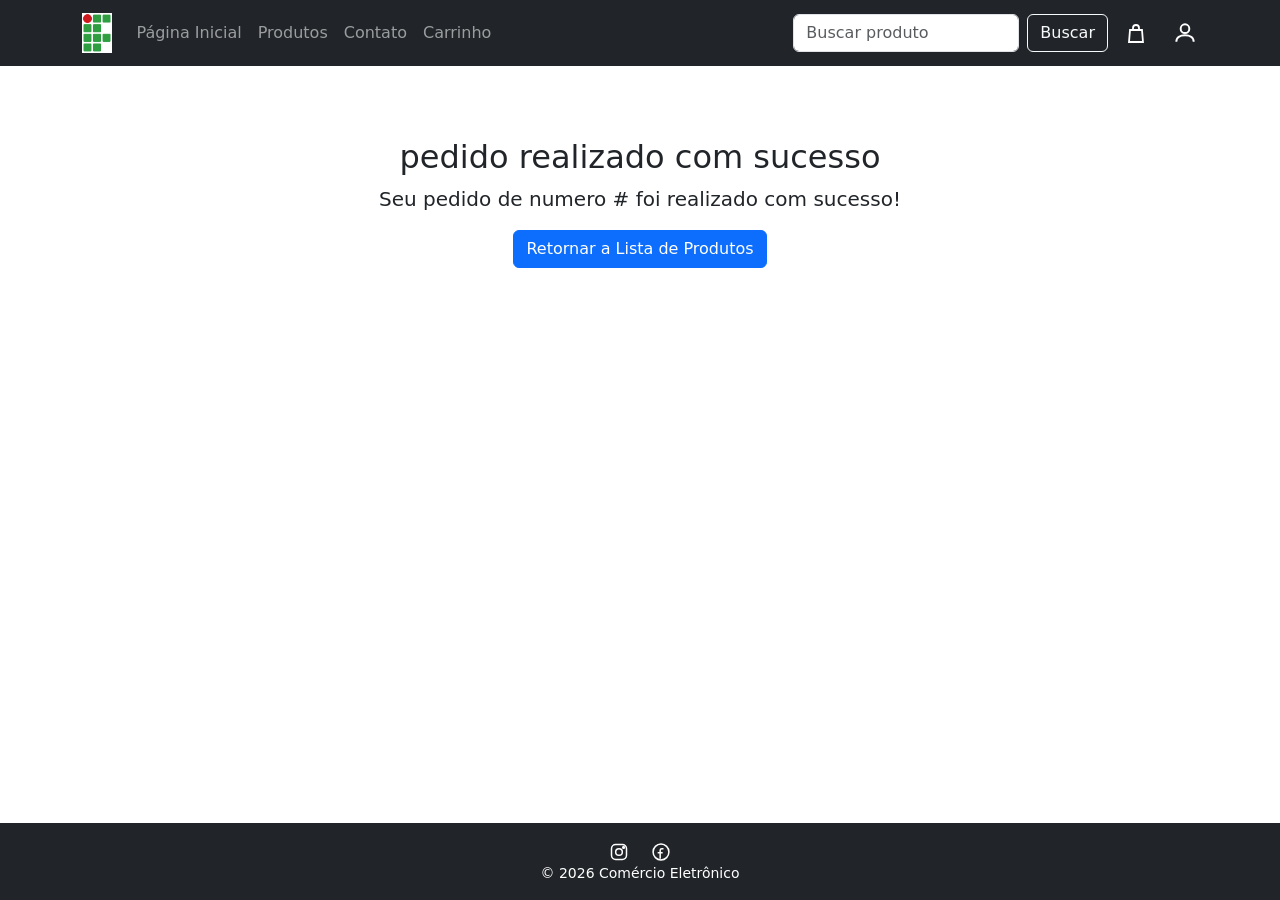
<file: sucesso-pedido.html>
<!doctype html>
<html lang="pt-br">
  <head>
    <meta charset="UTF-8" />
    <meta name="viewport" content="width=device-width, initial-scale=1.0" />
    <link
      href="https://cdn.jsdelivr.net/npm/bootstrap@5.3.3/dist/css/bootstrap.min.css"
      rel="stylesheet"
    />
    <link rel="stylesheet" href="css/styles.css" />
  </head>
  <body class="d-flex flex-column min-vh-100">
    <header id="topo"></header>
    <main class="container py-4 flex-grow-1">
      <div class="text-center py-5">
        <h2>pedido realizado com sucesso</h2>
        <p class="lead">
          Seu pedido de numero <b>#<span id="num-pedido"></span></b> foi
          realizado com sucesso!
        </p>
        <a class="btn btn-primary" href="produtos.html"
          >Retornar a Lista de Produtos</a
        >
      </div>
    </main>
    <footer id="rodape"></footer>

    <script src="https://cdn.jsdelivr.net/npm/bootstrap@5.3.3/dist/js/bootstrap.bundle.min.js"></script>
    <script>
      const svg = (w, h, paths) =>
        '<svg width="' +
        w +
        '" height="' +
        h +
        '" viewBox="0 0 24 24" fill="none" stroke="currentColor" stroke-width="1.8">' +
        paths +
        "</svg>"; // funcao com tres parametros largura, altura e paths para criar icones svg

      const ICONE = {
        // objeto com icones svg {(),()}
        carrinho: svg(
          24,
          24,
          '<circle cx="9" cy="20" r="1.3"/><circle cx="18" cy="20" r="1.3"/><path d="M2 3h2l2.4 12.2a2 2 0 0 0 2 1.6h8.6a2 2 0 0 0 2-1.6L21 7H6"/>',
        ),
        pessoa: svg(
          26,
          26,
          '<circle cx="12" cy="8" r="4"/><path d="M4 20c0-4 3.6-6 8-6s8 2 8 6"/>',
        ),
        lixeira: svg(18, 18, '<path d="M4 7h16M9 7V4h6v3M6 7l1 13h10l1-13"/>'),
        instagram: svg(
          20,
          20,
          '<rect x="3" y="3" width="18" height="18" rx="5"/><circle cx="12" cy="12" r="4"/><circle cx="17.5" cy="6.5" r="1"/>',
        ),
        facebook: svg(
          20,
          20,
          '<path d="M15 8h-2a2 2 0 0 0-2 2v10M8 13h6"/><circle cx="12" cy="12" r="9.5"/>',
        ),
        sacola: svg(
          24,
          24,
          '<path d="M6 8h12l1 12H5z"/><path d="M9 8V6a3 3 0 0 1 6 0v2"/>',
        ),
      };
      const PRODUTOS = [
        //array de objetos com os produtos disponiveis na loja [{},{}] id 1 indice 0
        {
          id: 1,
          nome: "Box harry potter scholastic",
          desc: "castelo (caixa azul) - Rowling, J.K. - Rocco - Capa Mole",
          preco: 307.51,
          img: "img/D_NQ_NP_2X_854608-MLA113308795599_062026-F.webp",
        },
        {
          id: 2,
          nome: "O Pequeno Príncipe",
          desc: "Com Aquarelas Do Autor",
          preco: 19.33,
          img: "img/D_NQ_NP_2X_709297-MLB91128453148_092025-F-o-pequeno-principe--com-aquarelas-do-autor.webp",
        },
        {
          id: 3,
          nome: "O diário de uma princesa desastrada 3",
          desc: " Capa Mole",
          preco: 50.84,
          img: "img/D_NQ_NP_2X_856240-MLA112270179054_062026-F.webp",
        },
      ];

      const qtdDe = (id) => Number(localStorage.getItem("carrinho_" + id)) || 0; //quantidade de produto que tem no carrinho se estiver vazio retorna 0

      const totalItens = () =>
        PRODUTOS.reduce((soma, p) => soma + qtdDe(p.id), 0); //constante sem parametros que usa o reduce para percorrer o array de produtos e somar a quantidade de cada produto no carrinho soma o acumulador e p produto atual

      const logado = () => localStorage.getItem("logado") === "sim"; //constante sem parametros que verifica se o usuario esta logado retorna true ou false

      function mostrarMenu() {
        // montar navbar
        const qtd = totalItens(); //pega o que ta em totalItens e coloca em qtd

        let menu; //menu para que esta logado
        if (logado()) {
          menu =
            '<li><a class="dropdown-item" href="meus_dados.html">Meus Dados</a></li>\n' +
            '<li><a class="dropdown-item" href="meus_pedidos.html">Meus Pedidos</a></li>\n' +
            '<li><a class="dropdown-item" href="#" onclick="sair()">Sair</a></li>';
        } else {
          // para quem nao esta logado
          menu =
            '<li><a class="dropdown-item" href="novo_usuario.html">Cadastrar</a></li>\n' +
            '<li><a class="dropdown-item" href="login.html">Entrar</a></li>';
        }

        let iconeCarrinho; // mudanca de icon quando o carrinho esta vazio ou cheio
        if (qtd > 0) {
          iconeCarrinho = ICONE.carrinho;
        } else {
          iconeCarrinho = ICONE.sacola;
        }

        let badge; // montar contador do carinho com bootstrap
        if (qtd > 0) {
          badge =
            '<span class="badge rounded-pill bg-danger position-absolute top-0 start-100 translate-middle">' +
            qtd +
            "</span>";
        } else {
          badge = "";
        }

        document.getElementById("topo").innerHTML = // pega a div com id="topo" e vai colocar HTML dentro dela
          '<nav class="navbar navbar-expand-lg navbar-dark bg-dark">\n' +
          '<div class="container">\n' + // centraliza o conteúdo da navbar
          '<span class="navbar-brand" href="index.html"><img src="img/images.png"></span>\n' + // logo do site, clicando volta pra index.html
          '<button class="navbar-toggler" data-bs-toggle="collapse" data-bs-target="#menu">\n' +
          '<span class="navbar-toggler-icon"></span>\n' + // icone do menu hamburguer
          "</button>\n" +
          '<div class="collapse navbar-collapse" id="menu">\n' + // menu que vai abrir quando clicar no hamburguer
          '<ul class="navbar-nav me-auto">\n' + // lista dos links do menu
          '<li class="nav-item"><a class="nav-link" href="index.html">Página Inicial</a></li>\n' +
          '<li class="nav-item"><a class="nav-link" href="produtos.html">Produtos</a></li>\n' +
          '<li class="nav-item"><a class="nav-link" href="contato.html">Contato</a></li>\n' +
          '<li class="nav-item"><a class="nav-link" href="carrinho.html">Carrinho</a></li>\n' +
          "</ul>\n" + // fecha a lista de links
          '<form class="d-flex me-3 my-2 my-lg-0" onsubmit="pesquisar(event)">\n' + // formulario de busca
          '<input class="form-control me-2" type="search" name="busca" placeholder="Buscar produto" value="' +
          buscaAtual() +
          '">\n' +
          '<button class="btn btn-outline-light" type="submit">Buscar</button>\n' +
          "</form>\n" +
          '<a class="text-white position-relative me-4 fs-4 text-decoration-none" href="carrinho.html">\n' + // link do ícone do carrinho
          iconeCarrinho +
          badge +
          "</a>\n" + // fecha o link do carrinho
          '<div class="dropdown">\n' +
          // ícone de pessoa que abre o menu dropdown quando clicado
          '<a class="text-white text-decoration-none" href="#" data-bs-toggle="dropdown">' + // abre o dropdown quando clicado
          ICONE.pessoa +
          "</a>\n" + // fecha o link do ícone
          ' <ul class="dropdown-menu dropdown-menu-end">' + // itens do menu vem da variável menu
          menu +
          "</ul>\n" +
          " </div>\n" +
          "    </div>\n" +
          "  </div>\n" +
          "</nav>";
      }

      function sair() {
        localStorage.removeItem("logado");
        location.href = "index.html";
      }

      function mostrarRodape() {
        const r = document.getElementById("rodape");
        r.className = "bg-dark text-white text-center py-3 mt-auto";
        r.innerHTML =
          '<span class="mx-2">' +
          ICONE.instagram +
          "</span>\n" +
          '<span class="mx-2">' +
          ICONE.facebook +
          "</span>\n" +
          '<p class="mb-0 small">&copy; 2026 Comércio Eletrônico</p>';
      }

      function buscaAtual() {
        return new URLSearchParams(location.search).get("busca") || "";
      }

      function pesquisar(e) {
        e.preventDefault();
        location.href =
          "produtos.html?busca=" +
          encodeURIComponent(e.target.busca.value.trim());
      }
      mostrarMenu();
      mostrarRodape();
      if (document.getElementById("num-pedido"))
        document.getElementById("num-pedido").textContent =
          localStorage.getItem("totalPedidos");
    </script>
  </body>
</html>
</file>
<file: css/styles.css>
.navbar-brand img {
  height: 40px;
}
.card-img-top {
  height: 200px;
  object-fit: contain;
  padding: 0.5rem;
}
#banner img {
  height: 300px;
  object-fit: contain;
  background: var(--bs-secondary-bg); /*variavel para o cor de fundo do banner nativa do Bootstrap cor cinza*/
}
</file>
